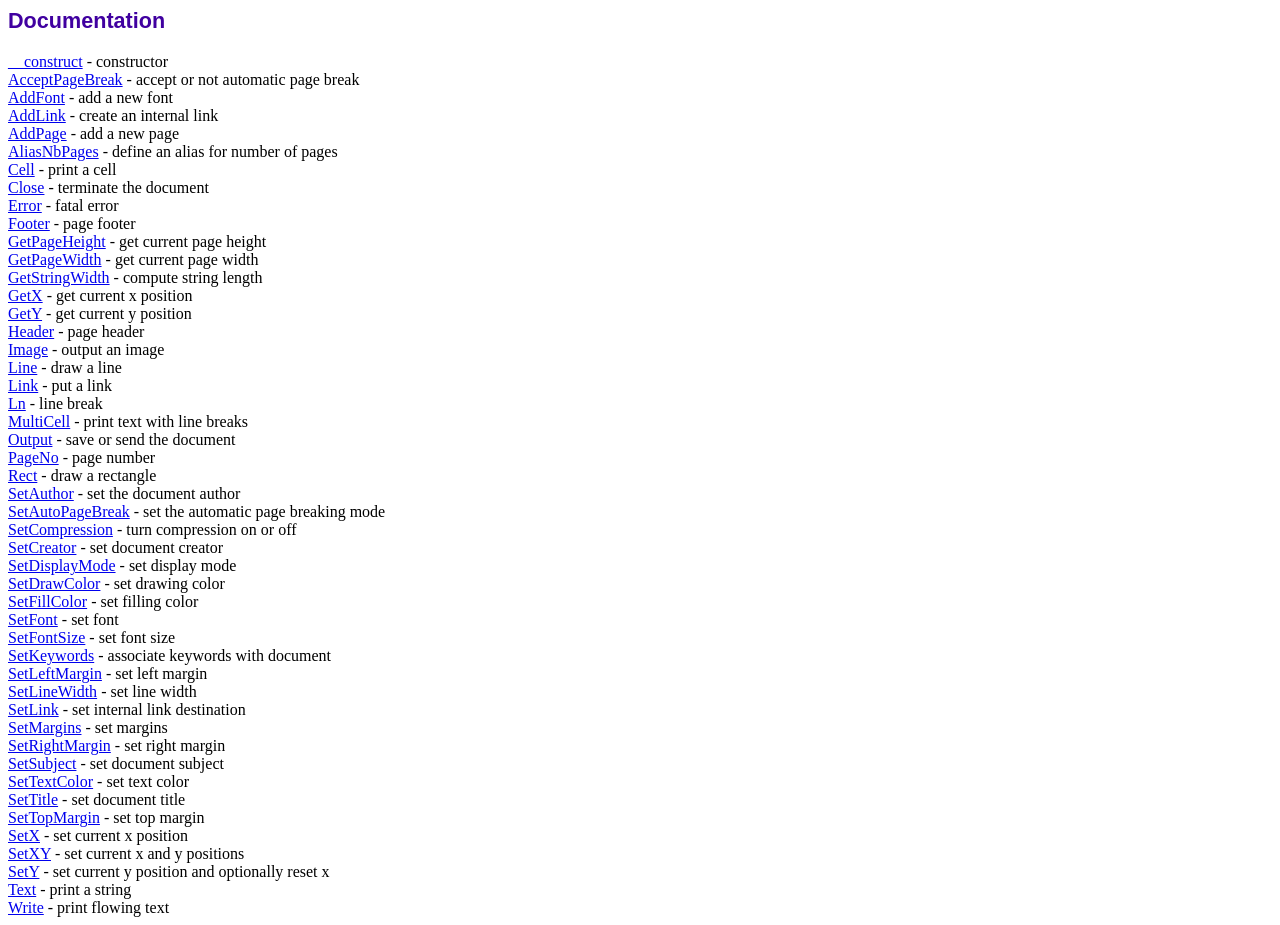
<file: fpdf/doc/index.htm>
<!DOCTYPE html PUBLIC "-//W3C//DTD HTML 4.01 Transitional//EN">
<html>
<head>
<meta http-equiv="Content-Type" content="text/html; charset=UTF-8">
<title>Documentation</title>
<link type="text/css" rel="stylesheet" href="../fpdf.css">
</head>
<body>
<h1>Documentation</h1>
<a href="__construct.htm">__construct</a> - constructor<br>
<a href="acceptpagebreak.htm">AcceptPageBreak</a> - accept or not automatic page break<br>
<a href="addfont.htm">AddFont</a> - add a new font<br>
<a href="addlink.htm">AddLink</a> - create an internal link<br>
<a href="addpage.htm">AddPage</a> - add a new page<br>
<a href="aliasnbpages.htm">AliasNbPages</a> - define an alias for number of pages<br>
<a href="cell.htm">Cell</a> - print a cell<br>
<a href="close.htm">Close</a> - terminate the document<br>
<a href="error.htm">Error</a> - fatal error<br>
<a href="footer.htm">Footer</a> - page footer<br>
<a href="getpageheight.htm">GetPageHeight</a> - get current page height<br>
<a href="getpagewidth.htm">GetPageWidth</a> - get current page width<br>
<a href="getstringwidth.htm">GetStringWidth</a> - compute string length<br>
<a href="getx.htm">GetX</a> - get current x position<br>
<a href="gety.htm">GetY</a> - get current y position<br>
<a href="header.htm">Header</a> - page header<br>
<a href="image.htm">Image</a> - output an image<br>
<a href="line.htm">Line</a> - draw a line<br>
<a href="link.htm">Link</a> - put a link<br>
<a href="ln.htm">Ln</a> - line break<br>
<a href="multicell.htm">MultiCell</a> - print text with line breaks<br>
<a href="output.htm">Output</a> - save or send the document<br>
<a href="pageno.htm">PageNo</a> - page number<br>
<a href="rect.htm">Rect</a> - draw a rectangle<br>
<a href="setauthor.htm">SetAuthor</a> - set the document author<br>
<a href="setautopagebreak.htm">SetAutoPageBreak</a> - set the automatic page breaking mode<br>
<a href="setcompression.htm">SetCompression</a> - turn compression on or off<br>
<a href="setcreator.htm">SetCreator</a> - set document creator<br>
<a href="setdisplaymode.htm">SetDisplayMode</a> - set display mode<br>
<a href="setdrawcolor.htm">SetDrawColor</a> - set drawing color<br>
<a href="setfillcolor.htm">SetFillColor</a> - set filling color<br>
<a href="setfont.htm">SetFont</a> - set font<br>
<a href="setfontsize.htm">SetFontSize</a> - set font size<br>
<a href="setkeywords.htm">SetKeywords</a> - associate keywords with document<br>
<a href="setleftmargin.htm">SetLeftMargin</a> - set left margin<br>
<a href="setlinewidth.htm">SetLineWidth</a> - set line width<br>
<a href="setlink.htm">SetLink</a> - set internal link destination<br>
<a href="setmargins.htm">SetMargins</a> - set margins<br>
<a href="setrightmargin.htm">SetRightMargin</a> - set right margin<br>
<a href="setsubject.htm">SetSubject</a> - set document subject<br>
<a href="settextcolor.htm">SetTextColor</a> - set text color<br>
<a href="settitle.htm">SetTitle</a> - set document title<br>
<a href="settopmargin.htm">SetTopMargin</a> - set top margin<br>
<a href="setx.htm">SetX</a> - set current x position<br>
<a href="setxy.htm">SetXY</a> - set current x and y positions<br>
<a href="sety.htm">SetY</a> - set current y position and optionally reset x<br>
<a href="text.htm">Text</a> - print a string<br>
<a href="write.htm">Write</a> - print flowing text<br>
</body>
</html>
</file>
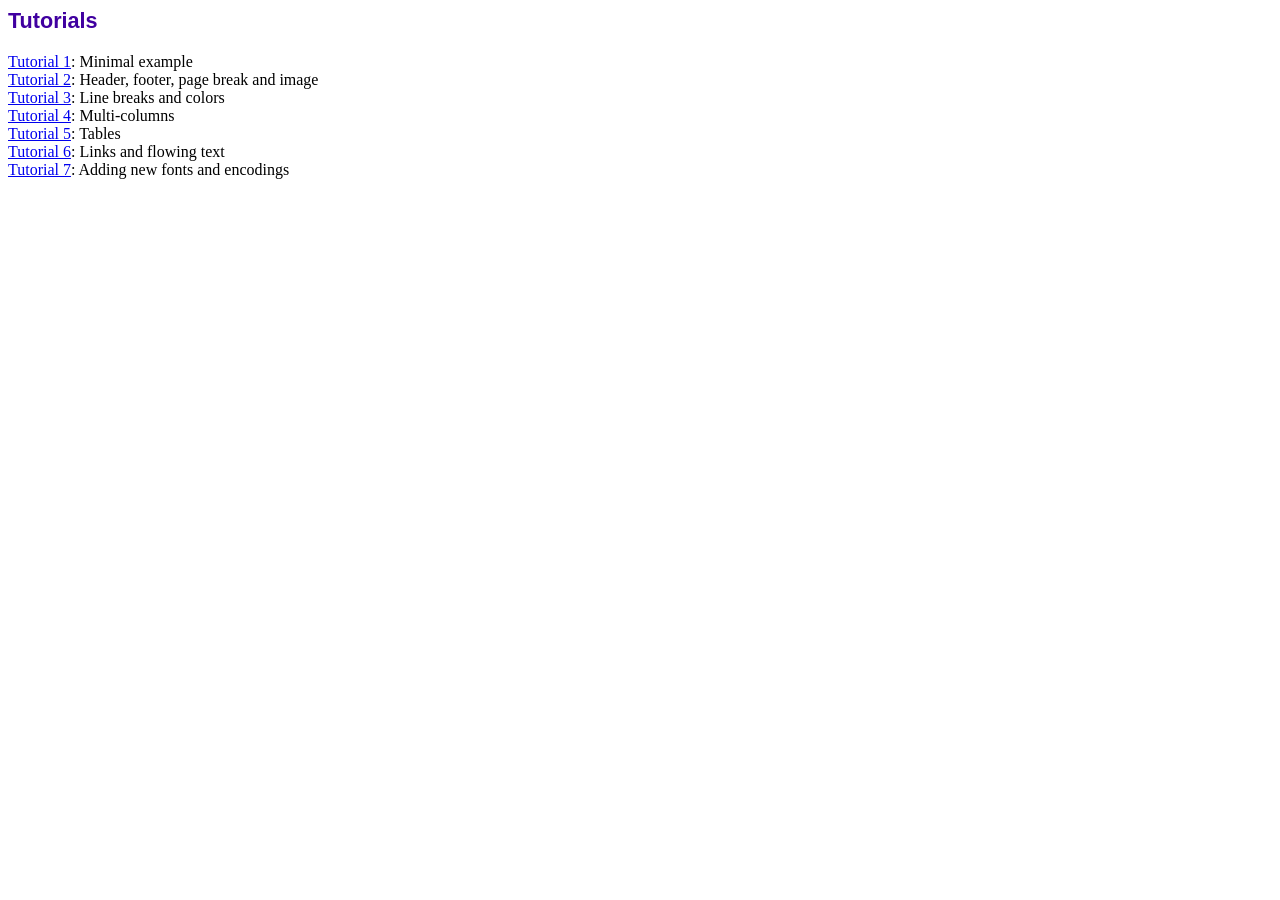
<file: fpdf/tutorial/index.htm>
<!DOCTYPE html PUBLIC "-//W3C//DTD HTML 4.01 Transitional//EN">
<html>
<head>
<meta http-equiv="Content-Type" content="text/html; charset=UTF-8">
<title>Tutorials</title>
<link type="text/css" rel="stylesheet" href="../fpdf.css">
</head>
<body>
<h1>Tutorials</h1>
<ul style="list-style-type:none; margin-left:0; padding-left:0">
<li><a href="tuto1.htm">Tutorial 1</a>: Minimal example</li>
<li><a href="tuto2.htm">Tutorial 2</a>: Header, footer, page break and image</li>
<li><a href="tuto3.htm">Tutorial 3</a>: Line breaks and colors</li>
<li><a href="tuto4.htm">Tutorial 4</a>: Multi-columns</li>
<li><a href="tuto5.htm">Tutorial 5</a>: Tables</li>
<li><a href="tuto6.htm">Tutorial 6</a>: Links and flowing text</li>
<li><a href="tuto7.htm">Tutorial 7</a>: Adding new fonts and encodings</li>
</ul>
</body>
</html>
</file>
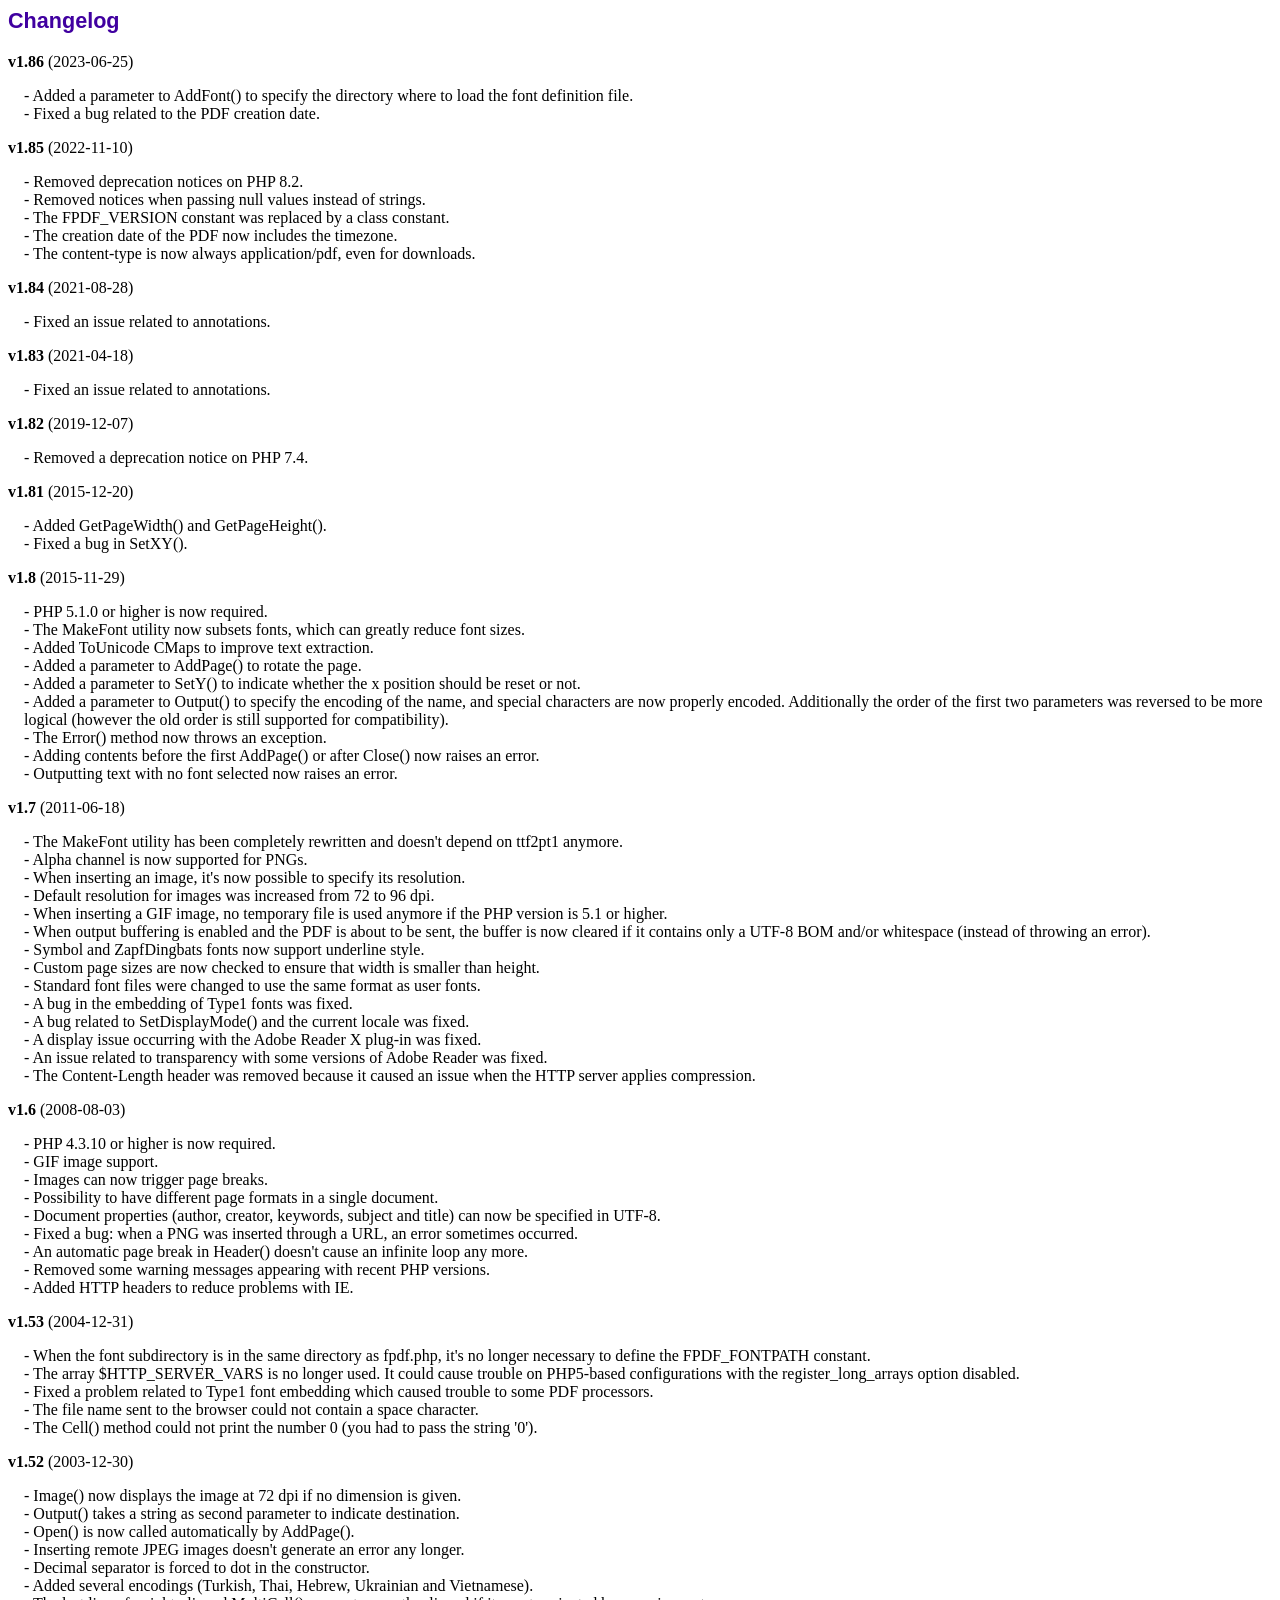
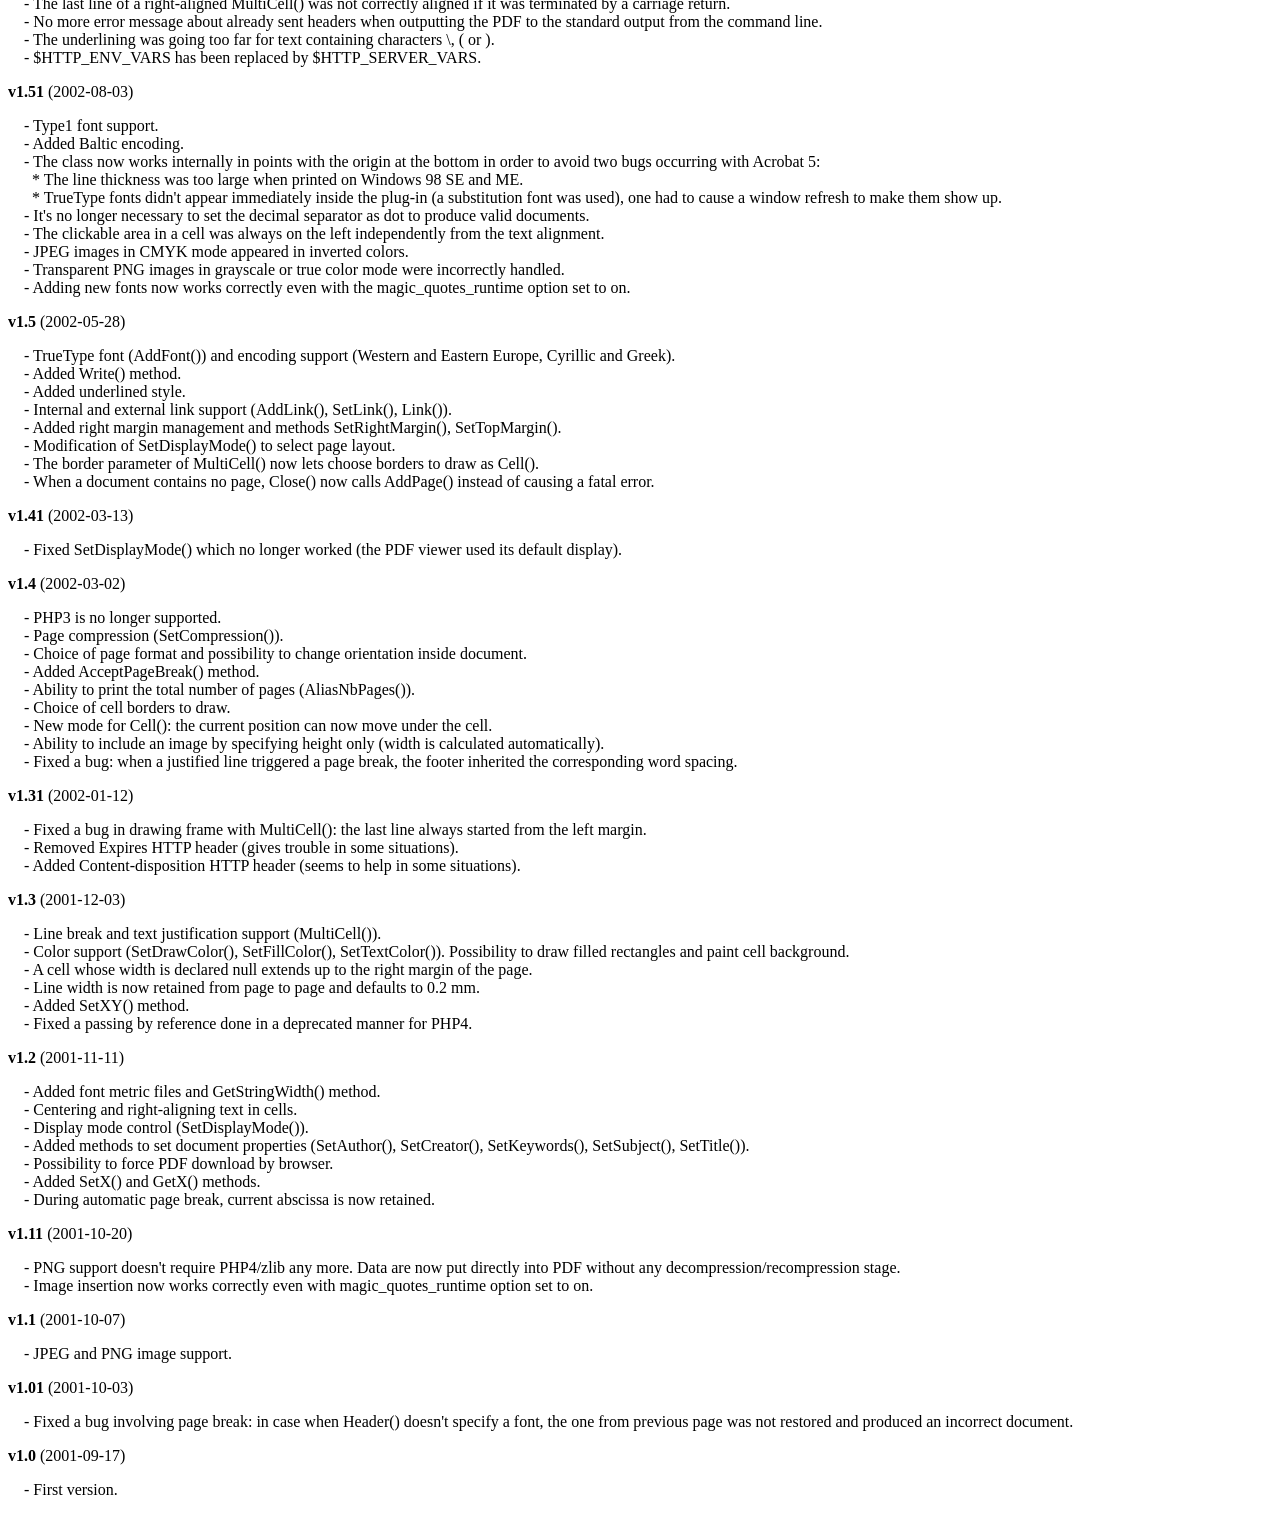
<file: fpdf/changelog.htm>
<!DOCTYPE html PUBLIC "-//W3C//DTD HTML 4.01 Transitional//EN">
<html>
<head>
<meta http-equiv="Content-Type" content="text/html; charset=UTF-8">
<title>Changelog</title>
<link type="text/css" rel="stylesheet" href="fpdf.css">
<style type="text/css">
dd {margin:1em 0 1em 1em}
</style>
</head>
<body>
<h1>Changelog</h1>
<dl>
<dt><strong>v1.86</strong> (2023-06-25)</dt>
<dd>
- Added a parameter to AddFont() to specify the directory where to load the font definition file.<br>
- Fixed a bug related to the PDF creation date.<br>
</dd>
<dt><strong>v1.85</strong> (2022-11-10)</dt>
<dd>
- Removed deprecation notices on PHP 8.2.<br>
- Removed notices when passing null values instead of strings.<br>
- The FPDF_VERSION constant was replaced by a class constant.<br>
- The creation date of the PDF now includes the timezone.<br>
- The content-type is now always application/pdf, even for downloads.<br>
</dd>
<dt><strong>v1.84</strong> (2021-08-28)</dt>
<dd>
- Fixed an issue related to annotations.<br>
</dd>
<dt><strong>v1.83</strong> (2021-04-18)</dt>
<dd>
- Fixed an issue related to annotations.<br>
</dd>
<dt><strong>v1.82</strong> (2019-12-07)</dt>
<dd>
- Removed a deprecation notice on PHP 7.4.<br>
</dd>
<dt><strong>v1.81</strong> (2015-12-20)</dt>
<dd>
- Added GetPageWidth() and GetPageHeight().<br>
- Fixed a bug in SetXY().<br>
</dd>
<dt><strong>v1.8</strong> (2015-11-29)</dt>
<dd>
- PHP 5.1.0 or higher is now required.<br>
- The MakeFont utility now subsets fonts, which can greatly reduce font sizes.<br>
- Added ToUnicode CMaps to improve text extraction.<br>
- Added a parameter to AddPage() to rotate the page.<br>
- Added a parameter to SetY() to indicate whether the x position should be reset or not.<br>
- Added a parameter to Output() to specify the encoding of the name, and special characters are now properly encoded. Additionally the order of the first two parameters was reversed to be more logical (however the old order is still supported for compatibility).<br>
- The Error() method now throws an exception.<br>
- Adding contents before the first AddPage() or after Close() now raises an error.<br>
- Outputting text with no font selected now raises an error.<br>
</dd>
<dt><strong>v1.7</strong> (2011-06-18)</dt>
<dd>
- The MakeFont utility has been completely rewritten and doesn't depend on ttf2pt1 anymore.<br>
- Alpha channel is now supported for PNGs.<br>
- When inserting an image, it's now possible to specify its resolution.<br>
- Default resolution for images was increased from 72 to 96 dpi.<br>
- When inserting a GIF image, no temporary file is used anymore if the PHP version is 5.1 or higher.<br>
- When output buffering is enabled and the PDF is about to be sent, the buffer is now cleared if it contains only a UTF-8 BOM and/or whitespace (instead of throwing an error).<br>
- Symbol and ZapfDingbats fonts now support underline style.<br>
- Custom page sizes are now checked to ensure that width is smaller than height.<br>
- Standard font files were changed to use the same format as user fonts.<br>
- A bug in the embedding of Type1 fonts was fixed.<br>
- A bug related to SetDisplayMode() and the current locale was fixed.<br>
- A display issue occurring with the Adobe Reader X plug-in was fixed.<br>
- An issue related to transparency with some versions of Adobe Reader was fixed.<br>
- The Content-Length header was removed because it caused an issue when the HTTP server applies compression.<br>
</dd>
<dt><strong>v1.6</strong> (2008-08-03)</dt>
<dd>
- PHP 4.3.10 or higher is now required.<br>
- GIF image support.<br>
- Images can now trigger page breaks.<br>
- Possibility to have different page formats in a single document.<br>
- Document properties (author, creator, keywords, subject and title) can now be specified in UTF-8.<br>
- Fixed a bug: when a PNG was inserted through a URL, an error sometimes occurred.<br>
- An automatic page break in Header() doesn't cause an infinite loop any more.<br>
- Removed some warning messages appearing with recent PHP versions.<br>
- Added HTTP headers to reduce problems with IE.<br>
</dd>
<dt><strong>v1.53</strong> (2004-12-31)</dt>
<dd>
- When the font subdirectory is in the same directory as fpdf.php, it's no longer necessary to define the FPDF_FONTPATH constant.<br>
- The array $HTTP_SERVER_VARS is no longer used. It could cause trouble on PHP5-based configurations with the register_long_arrays option disabled.<br>
- Fixed a problem related to Type1 font embedding which caused trouble to some PDF processors.<br>
- The file name sent to the browser could not contain a space character.<br>
- The Cell() method could not print the number 0 (you had to pass the string '0').<br>
</dd>
<dt><strong>v1.52</strong> (2003-12-30)</dt>
<dd>
- Image() now displays the image at 72 dpi if no dimension is given.<br>
- Output() takes a string as second parameter to indicate destination.<br>
- Open() is now called automatically by AddPage().<br>
- Inserting remote JPEG images doesn't generate an error any longer.<br>
- Decimal separator is forced to dot in the constructor.<br>
- Added several encodings (Turkish, Thai, Hebrew, Ukrainian and Vietnamese).<br>
- The last line of a right-aligned MultiCell() was not correctly aligned if it was terminated by a carriage return.<br>
- No more error message about already sent headers when outputting the PDF to the standard output from the command line.<br>
- The underlining was going too far for text containing characters \, ( or ).<br>
- $HTTP_ENV_VARS has been replaced by $HTTP_SERVER_VARS.<br>
</dd>
<dt><strong>v1.51</strong> (2002-08-03)</dt>
<dd>
- Type1 font support.<br>
- Added Baltic encoding.<br>
- The class now works internally in points with the origin at the bottom in order to avoid two bugs occurring with Acrobat 5:<br>&nbsp;&nbsp;* The line thickness was too large when printed on Windows 98 SE and ME.<br>&nbsp;&nbsp;* TrueType fonts didn't appear immediately inside the plug-in (a substitution font was used), one had to cause a window refresh to make them show up.<br>
- It's no longer necessary to set the decimal separator as dot to produce valid documents.<br>
- The clickable area in a cell was always on the left independently from the text alignment.<br>
- JPEG images in CMYK mode appeared in inverted colors.<br>
- Transparent PNG images in grayscale or true color mode were incorrectly handled.<br>
- Adding new fonts now works correctly even with the magic_quotes_runtime option set to on.<br>
</dd>
<dt><strong>v1.5</strong> (2002-05-28)</dt>
<dd>
- TrueType font (AddFont()) and encoding support (Western and Eastern Europe, Cyrillic and Greek).<br>
- Added Write() method.<br>
- Added underlined style.<br>
- Internal and external link support (AddLink(), SetLink(), Link()).<br>
- Added right margin management and methods SetRightMargin(), SetTopMargin().<br>
- Modification of SetDisplayMode() to select page layout.<br>
- The border parameter of MultiCell() now lets choose borders to draw as Cell().<br>
- When a document contains no page, Close() now calls AddPage() instead of causing a fatal error.<br>
</dd>
<dt><strong>v1.41</strong> (2002-03-13)</dt>
<dd>
- Fixed SetDisplayMode() which no longer worked (the PDF viewer used its default display).<br>
</dd>
<dt><strong>v1.4</strong> (2002-03-02)</dt>
<dd>
- PHP3 is no longer supported.<br>
- Page compression (SetCompression()).<br>
- Choice of page format and possibility to change orientation inside document.<br>
- Added AcceptPageBreak() method.<br>
- Ability to print the total number of pages (AliasNbPages()).<br>
- Choice of cell borders to draw.<br>
- New mode for Cell(): the current position can now move under the cell.<br>
- Ability to include an image by specifying height only (width is calculated automatically).<br>
- Fixed a bug: when a justified line triggered a page break, the footer inherited the corresponding word spacing.<br>
</dd>
<dt><strong>v1.31</strong> (2002-01-12)</dt>
<dd>
- Fixed a bug in drawing frame with MultiCell(): the last line always started from the left margin.<br>
- Removed Expires HTTP header (gives trouble in some situations).<br>
- Added Content-disposition HTTP header (seems to help in some situations).<br>
</dd>
<dt><strong>v1.3</strong> (2001-12-03)</dt>
<dd>
- Line break and text justification support (MultiCell()).<br>
- Color support (SetDrawColor(), SetFillColor(), SetTextColor()). Possibility to draw filled rectangles and paint cell background.<br>
- A cell whose width is declared null extends up to the right margin of the page.<br>
- Line width is now retained from page to page and defaults to 0.2 mm.<br>
- Added SetXY() method.<br>
- Fixed a passing by reference done in a deprecated manner for PHP4.<br>
</dd>
<dt><strong>v1.2</strong> (2001-11-11)</dt>
<dd>
- Added font metric files and GetStringWidth() method.<br>
- Centering and right-aligning text in cells.<br>
- Display mode control (SetDisplayMode()).<br>
- Added methods to set document properties (SetAuthor(), SetCreator(), SetKeywords(), SetSubject(), SetTitle()).<br>
- Possibility to force PDF download by browser.<br>
- Added SetX() and GetX() methods.<br>
- During automatic page break, current abscissa is now retained.<br>
</dd>
<dt><strong>v1.11</strong> (2001-10-20)</dt>
<dd>
- PNG support doesn't require PHP4/zlib any more. Data are now put directly into PDF without any decompression/recompression stage.<br>
- Image insertion now works correctly even with magic_quotes_runtime option set to on.<br>
</dd>
<dt><strong>v1.1</strong> (2001-10-07)</dt>
<dd>
- JPEG and PNG image support.<br>
</dd>
<dt><strong>v1.01</strong> (2001-10-03)</dt>
<dd>
- Fixed a bug involving page break: in case when Header() doesn't specify a font, the one from previous page was not restored and produced an incorrect document.<br>
</dd>
<dt><strong>v1.0</strong> (2001-09-17)</dt>
<dd>
- First version.<br>
</dd>
</dl>
</body>
</html>
</file>
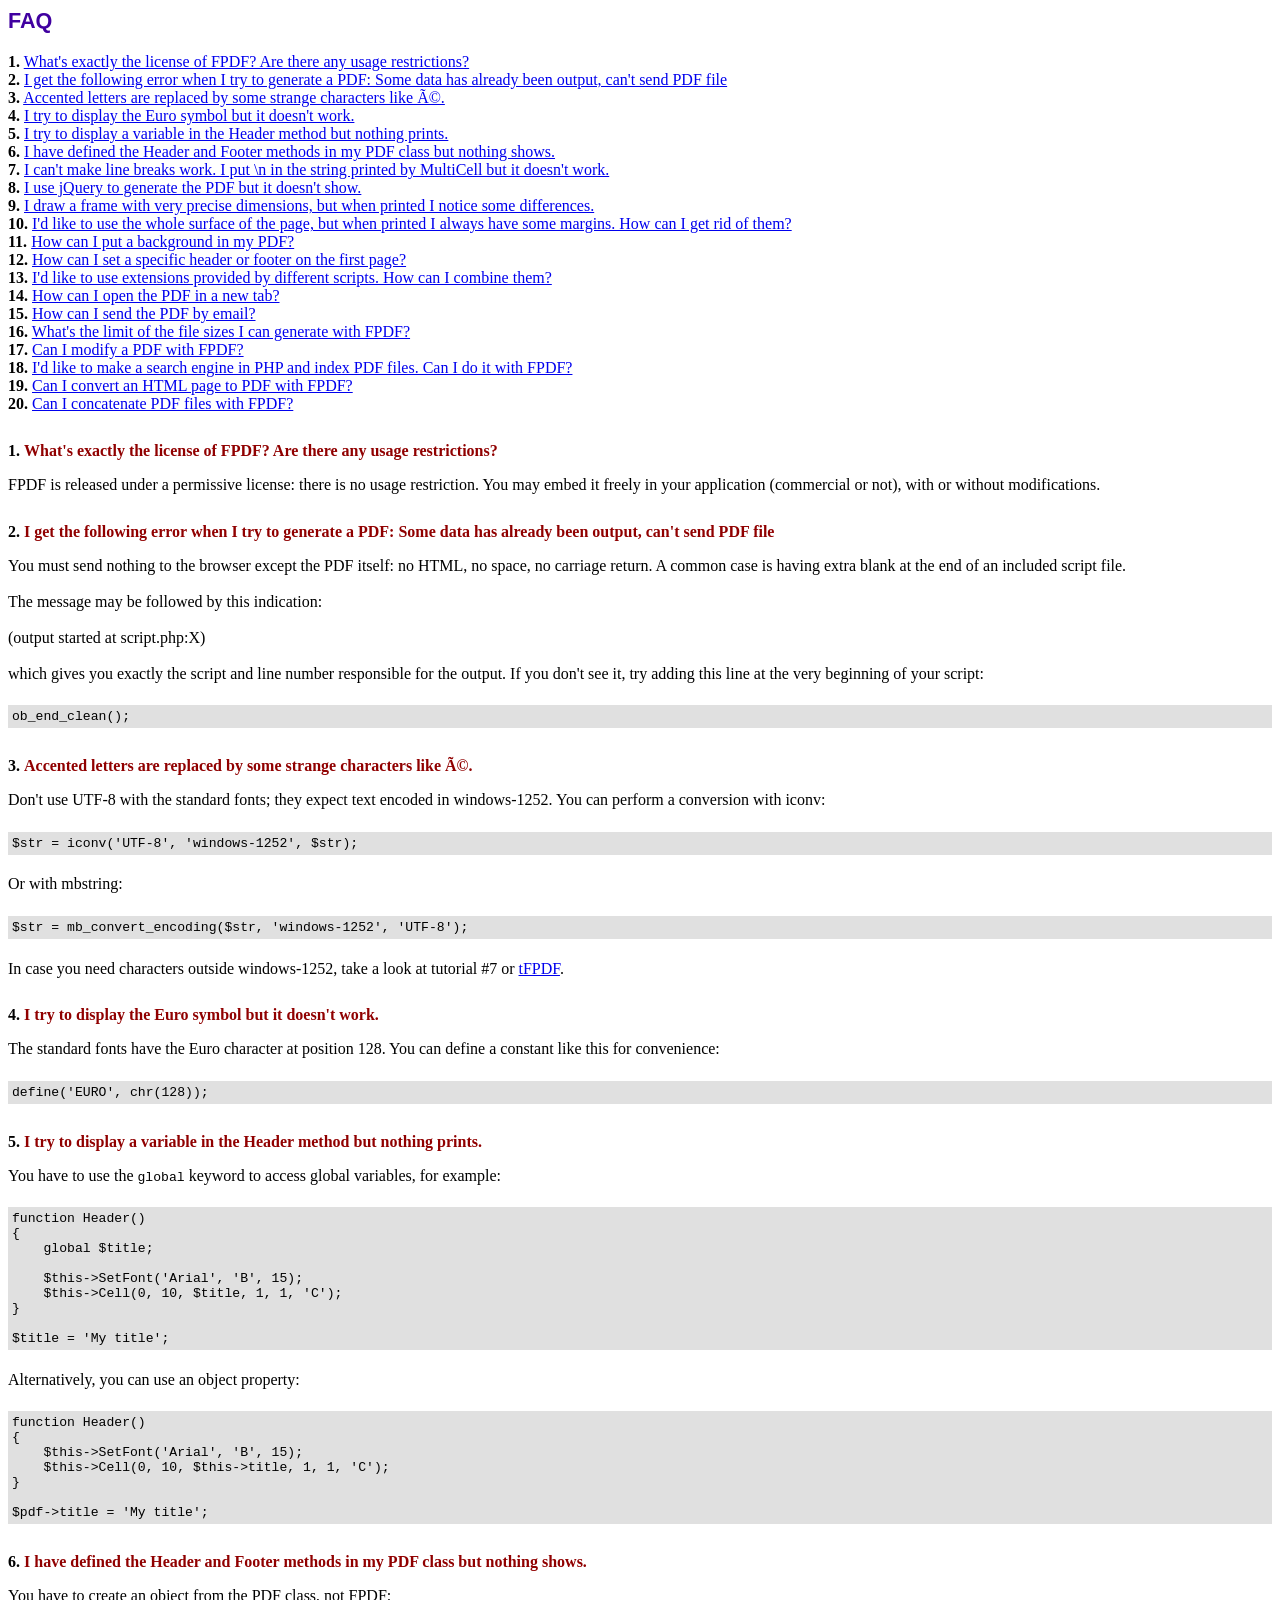
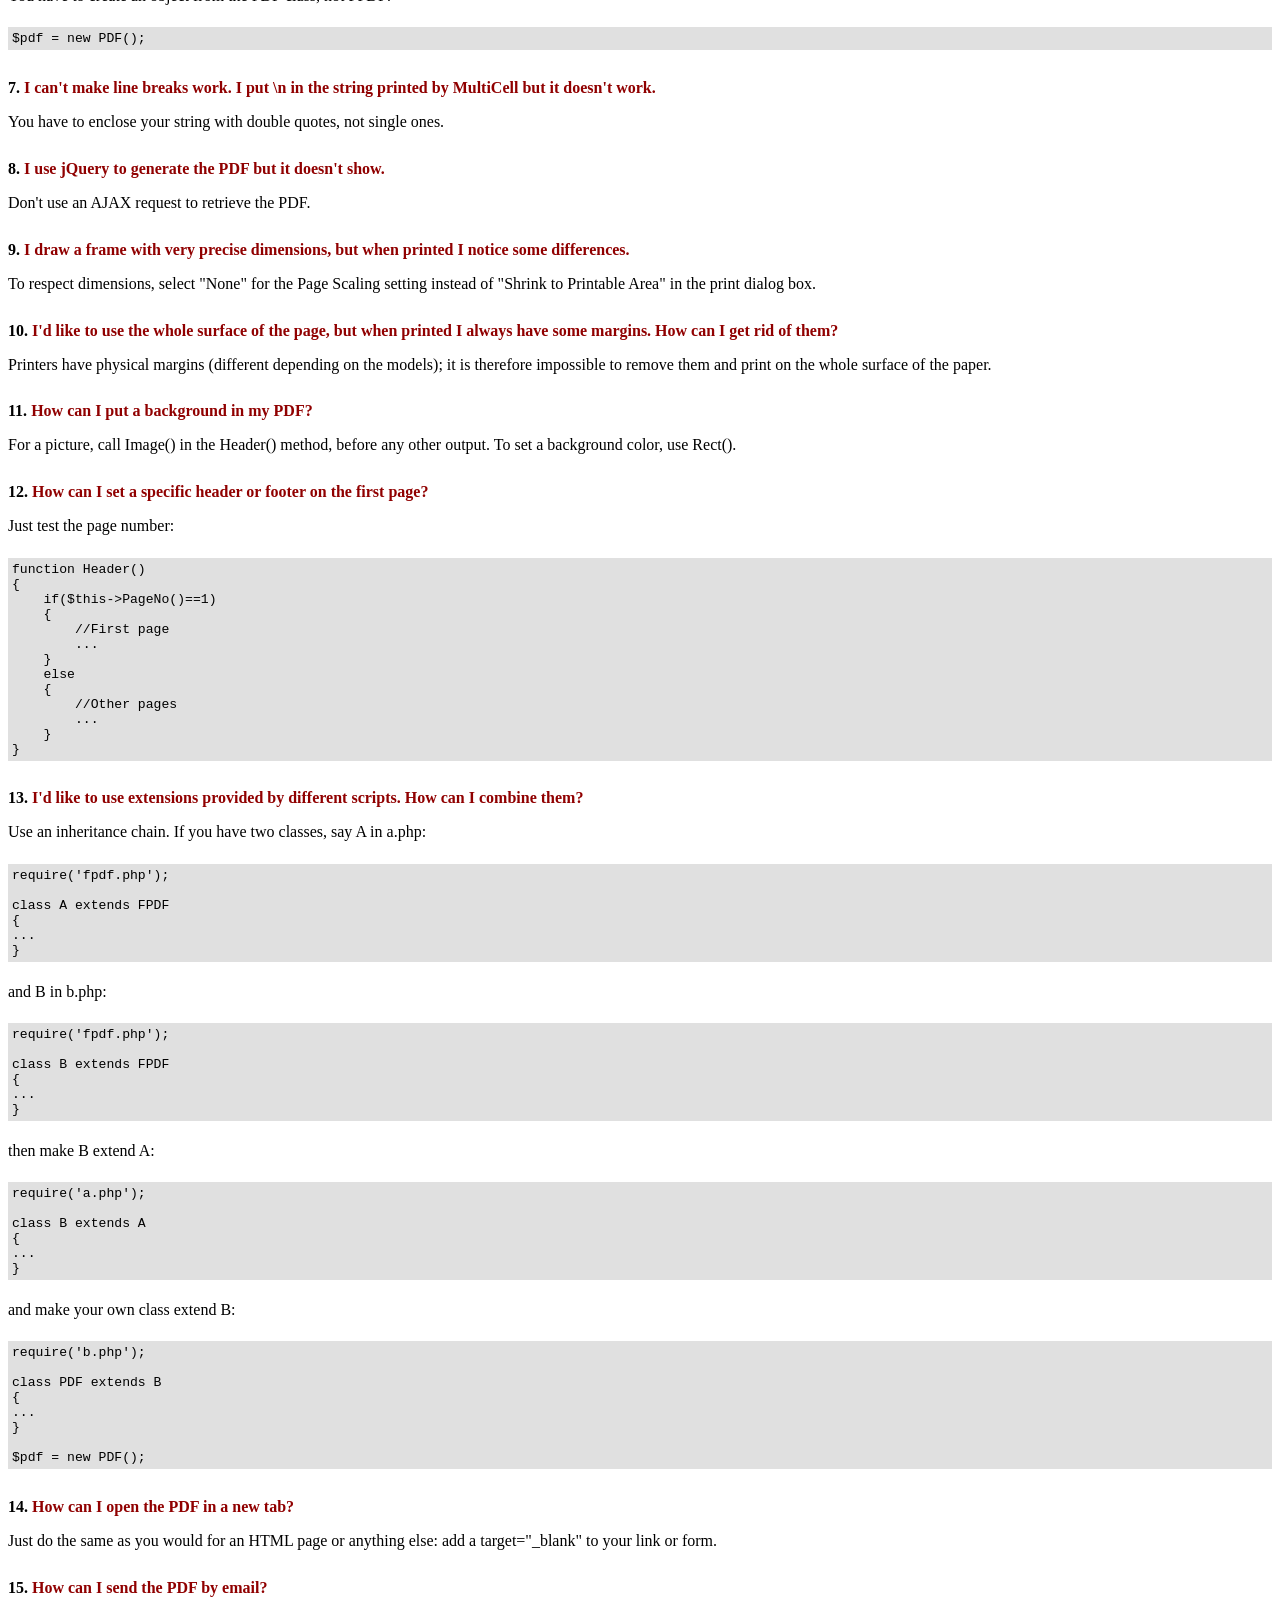
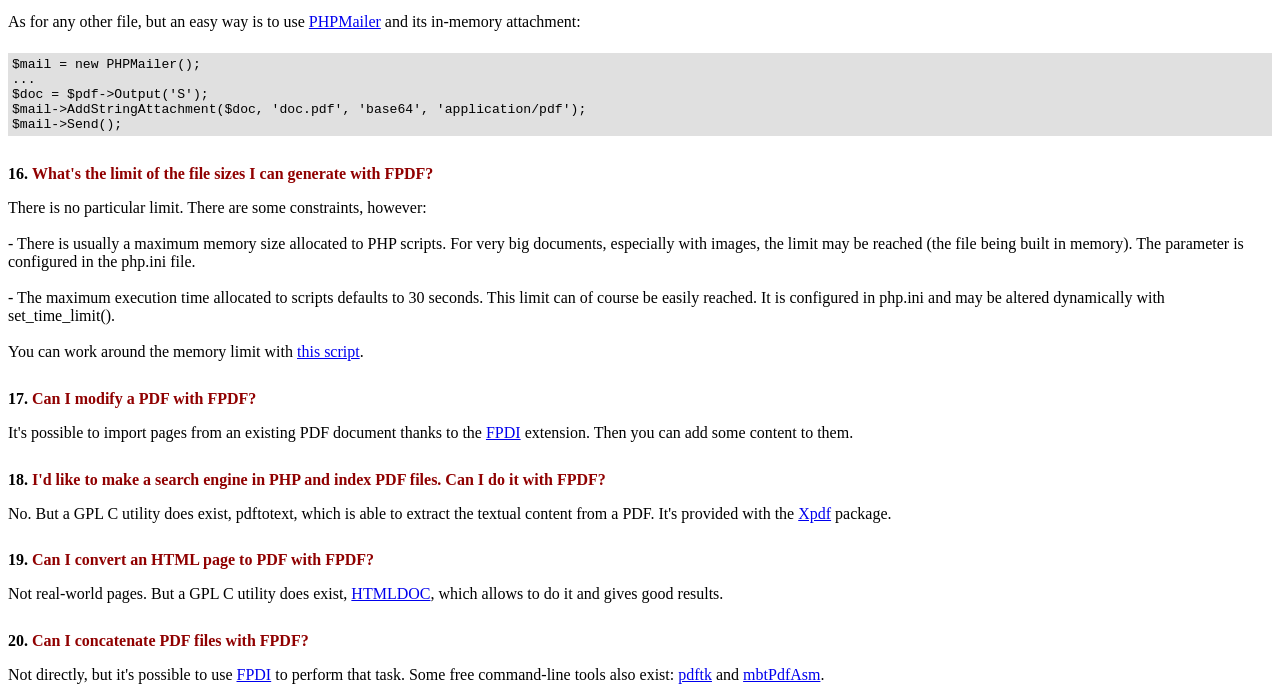
<file: fpdf/FAQ.htm>
<!DOCTYPE html PUBLIC "-//W3C//DTD HTML 4.01 Transitional//EN">
<html>
<head>
<meta http-equiv="Content-Type" content="text/html; charset=UTF-8">
<title>FAQ</title>
<link type="text/css" rel="stylesheet" href="fpdf.css">
<style type="text/css">
ul {list-style-type:none; margin:0; padding:0}
ul#answers li {margin-top:1.8em}
.question {font-weight:bold; color:#900000}
</style>
</head>
<body>
<h1>FAQ</h1>
<ul>
<li><b>1.</b> <a href='#q1'>What's exactly the license of FPDF? Are there any usage restrictions?</a></li>
<li><b>2.</b> <a href='#q2'>I get the following error when I try to generate a PDF: Some data has already been output, can't send PDF file</a></li>
<li><b>3.</b> <a href='#q3'>Accented letters are replaced by some strange characters like Ã©.</a></li>
<li><b>4.</b> <a href='#q4'>I try to display the Euro symbol but it doesn't work.</a></li>
<li><b>5.</b> <a href='#q5'>I try to display a variable in the Header method but nothing prints.</a></li>
<li><b>6.</b> <a href='#q6'>I have defined the Header and Footer methods in my PDF class but nothing shows.</a></li>
<li><b>7.</b> <a href='#q7'>I can't make line breaks work. I put \n in the string printed by MultiCell but it doesn't work.</a></li>
<li><b>8.</b> <a href='#q8'>I use jQuery to generate the PDF but it doesn't show.</a></li>
<li><b>9.</b> <a href='#q9'>I draw a frame with very precise dimensions, but when printed I notice some differences.</a></li>
<li><b>10.</b> <a href='#q10'>I'd like to use the whole surface of the page, but when printed I always have some margins. How can I get rid of them?</a></li>
<li><b>11.</b> <a href='#q11'>How can I put a background in my PDF?</a></li>
<li><b>12.</b> <a href='#q12'>How can I set a specific header or footer on the first page?</a></li>
<li><b>13.</b> <a href='#q13'>I'd like to use extensions provided by different scripts. How can I combine them?</a></li>
<li><b>14.</b> <a href='#q14'>How can I open the PDF in a new tab?</a></li>
<li><b>15.</b> <a href='#q15'>How can I send the PDF by email?</a></li>
<li><b>16.</b> <a href='#q16'>What's the limit of the file sizes I can generate with FPDF?</a></li>
<li><b>17.</b> <a href='#q17'>Can I modify a PDF with FPDF?</a></li>
<li><b>18.</b> <a href='#q18'>I'd like to make a search engine in PHP and index PDF files. Can I do it with FPDF?</a></li>
<li><b>19.</b> <a href='#q19'>Can I convert an HTML page to PDF with FPDF?</a></li>
<li><b>20.</b> <a href='#q20'>Can I concatenate PDF files with FPDF?</a></li>
</ul>

<ul id='answers'>
<li id='q1'>
<p><b>1.</b> <span class='question'>What's exactly the license of FPDF? Are there any usage restrictions?</span></p>
FPDF is released under a permissive license: there is no usage restriction. You may embed it
freely in your application (commercial or not), with or without modifications.
</li>

<li id='q2'>
<p><b>2.</b> <span class='question'>I get the following error when I try to generate a PDF: Some data has already been output, can't send PDF file</span></p>
You must send nothing to the browser except the PDF itself: no HTML, no space, no carriage return. A common
case is having extra blank at the end of an included script file.<br>
<br>
The message may be followed by this indication:<br>
<br>
(output started at script.php:X)<br>
<br>
which gives you exactly the script and line number responsible for the output. If you don't see it,
try adding this line at the very beginning of your script:
<div class="doc-source">
<pre><code>ob_end_clean();</code></pre>
</div>
</li>

<li id='q3'>
<p><b>3.</b> <span class='question'>Accented letters are replaced by some strange characters like Ã©.</span></p>
Don't use UTF-8 with the standard fonts; they expect text encoded in windows-1252.
You can perform a conversion with iconv:
<div class="doc-source">
<pre><code>$str = iconv('UTF-8', 'windows-1252', $str);</code></pre>
</div>
Or with mbstring:
<div class="doc-source">
<pre><code>$str = mb_convert_encoding($str, 'windows-1252', 'UTF-8');</code></pre>
</div>
In case you need characters outside windows-1252, take a look at tutorial #7 or
<a href="http://www.fpdf.org/?go=script&amp;id=92" target="_blank">tFPDF</a>.
</li>

<li id='q4'>
<p><b>4.</b> <span class='question'>I try to display the Euro symbol but it doesn't work.</span></p>
The standard fonts have the Euro character at position 128. You can define a constant like this
for convenience:
<div class="doc-source">
<pre><code>define('EURO', chr(128));</code></pre>
</div>
</li>

<li id='q5'>
<p><b>5.</b> <span class='question'>I try to display a variable in the Header method but nothing prints.</span></p>
You have to use the <code>global</code> keyword to access global variables, for example:
<div class="doc-source">
<pre><code>function Header()
{
    global $title;

    $this-&gt;SetFont('Arial', 'B', 15);
    $this-&gt;Cell(0, 10, $title, 1, 1, 'C');
}

$title = 'My title';</code></pre>
</div>
Alternatively, you can use an object property:
<div class="doc-source">
<pre><code>function Header()
{
    $this-&gt;SetFont('Arial', 'B', 15);
    $this-&gt;Cell(0, 10, $this-&gt;title, 1, 1, 'C');
}

$pdf-&gt;title = 'My title';</code></pre>
</div>
</li>

<li id='q6'>
<p><b>6.</b> <span class='question'>I have defined the Header and Footer methods in my PDF class but nothing shows.</span></p>
You have to create an object from the PDF class, not FPDF:
<div class="doc-source">
<pre><code>$pdf = new PDF();</code></pre>
</div>
</li>

<li id='q7'>
<p><b>7.</b> <span class='question'>I can't make line breaks work. I put \n in the string printed by MultiCell but it doesn't work.</span></p>
You have to enclose your string with double quotes, not single ones.
</li>

<li id='q8'>
<p><b>8.</b> <span class='question'>I use jQuery to generate the PDF but it doesn't show.</span></p>
Don't use an AJAX request to retrieve the PDF.
</li>

<li id='q9'>
<p><b>9.</b> <span class='question'>I draw a frame with very precise dimensions, but when printed I notice some differences.</span></p>
To respect dimensions, select "None" for the Page Scaling setting instead of "Shrink to Printable Area" in the print dialog box.
</li>

<li id='q10'>
<p><b>10.</b> <span class='question'>I'd like to use the whole surface of the page, but when printed I always have some margins. How can I get rid of them?</span></p>
Printers have physical margins (different depending on the models); it is therefore impossible to remove
them and print on the whole surface of the paper.
</li>

<li id='q11'>
<p><b>11.</b> <span class='question'>How can I put a background in my PDF?</span></p>
For a picture, call Image() in the Header() method, before any other output. To set a background color, use Rect().
</li>

<li id='q12'>
<p><b>12.</b> <span class='question'>How can I set a specific header or footer on the first page?</span></p>
Just test the page number:
<div class="doc-source">
<pre><code>function Header()
{
    if($this-&gt;PageNo()==1)
    {
        //First page
        ...
    }
    else
    {
        //Other pages
        ...
    }
}</code></pre>
</div>
</li>

<li id='q13'>
<p><b>13.</b> <span class='question'>I'd like to use extensions provided by different scripts. How can I combine them?</span></p>
Use an inheritance chain. If you have two classes, say A in a.php:
<div class="doc-source">
<pre><code>require('fpdf.php');

class A extends FPDF
{
...
}</code></pre>
</div>
and B in b.php:
<div class="doc-source">
<pre><code>require('fpdf.php');

class B extends FPDF
{
...
}</code></pre>
</div>
then make B extend A:
<div class="doc-source">
<pre><code>require('a.php');

class B extends A
{
...
}</code></pre>
</div>
and make your own class extend B:
<div class="doc-source">
<pre><code>require('b.php');

class PDF extends B
{
...
}

$pdf = new PDF();</code></pre>
</div>
</li>

<li id='q14'>
<p><b>14.</b> <span class='question'>How can I open the PDF in a new tab?</span></p>
Just do the same as you would for an HTML page or anything else: add a target="_blank" to your link or form.
</li>

<li id='q15'>
<p><b>15.</b> <span class='question'>How can I send the PDF by email?</span></p>
As for any other file, but an easy way is to use <a href="https://github.com/PHPMailer/PHPMailer" target="_blank">PHPMailer</a> and
its in-memory attachment:
<div class="doc-source">
<pre><code>$mail = new PHPMailer();
...
$doc = $pdf-&gt;Output('S');
$mail-&gt;AddStringAttachment($doc, 'doc.pdf', 'base64', 'application/pdf');
$mail-&gt;Send();</code></pre>
</div>
</li>

<li id='q16'>
<p><b>16.</b> <span class='question'>What's the limit of the file sizes I can generate with FPDF?</span></p>
There is no particular limit. There are some constraints, however:
<br>
<br>
- There is usually a maximum memory size allocated to PHP scripts. For very big documents,
especially with images, the limit may be reached (the file being built in memory). The
parameter is configured in the php.ini file.
<br>
<br>
- The maximum execution time allocated to scripts defaults to 30 seconds. This limit can of course
be easily reached. It is configured in php.ini and may be altered dynamically with set_time_limit().
<br>
<br>
You can work around the memory limit with <a href="http://www.fpdf.org/?go=script&amp;id=76" target="_blank">this script</a>.
</li>

<li id='q17'>
<p><b>17.</b> <span class='question'>Can I modify a PDF with FPDF?</span></p>
It's possible to import pages from an existing PDF document thanks to the
<a href="https://www.setasign.com/products/fpdi/about/" target="_blank">FPDI</a> extension.
Then you can add some content to them.
</li>

<li id='q18'>
<p><b>18.</b> <span class='question'>I'd like to make a search engine in PHP and index PDF files. Can I do it with FPDF?</span></p>
No. But a GPL C utility does exist, pdftotext, which is able to extract the textual content from a PDF.
It's provided with the <a href="https://www.xpdfreader.com" target="_blank">Xpdf</a> package.
</li>

<li id='q19'>
<p><b>19.</b> <span class='question'>Can I convert an HTML page to PDF with FPDF?</span></p>
Not real-world pages. But a GPL C utility does exist, <a href="https://www.msweet.org/htmldoc/" target="_blank">HTMLDOC</a>,
which allows to do it and gives good results.
</li>

<li id='q20'>
<p><b>20.</b> <span class='question'>Can I concatenate PDF files with FPDF?</span></p>
Not directly, but it's possible to use <a href="https://www.setasign.com/products/fpdi/demos/concatenate-fake/" target="_blank">FPDI</a>
to perform that task. Some free command-line tools also exist:
<a href="https://www.pdflabs.com/tools/pdftk-the-pdf-toolkit/" target="_blank">pdftk</a> and
<a href="http://thierry.schmit.free.fr/spip/spip.php?article15" target="_blank">mbtPdfAsm</a>.
</li>
</ul>
</body>
</html>
</file>
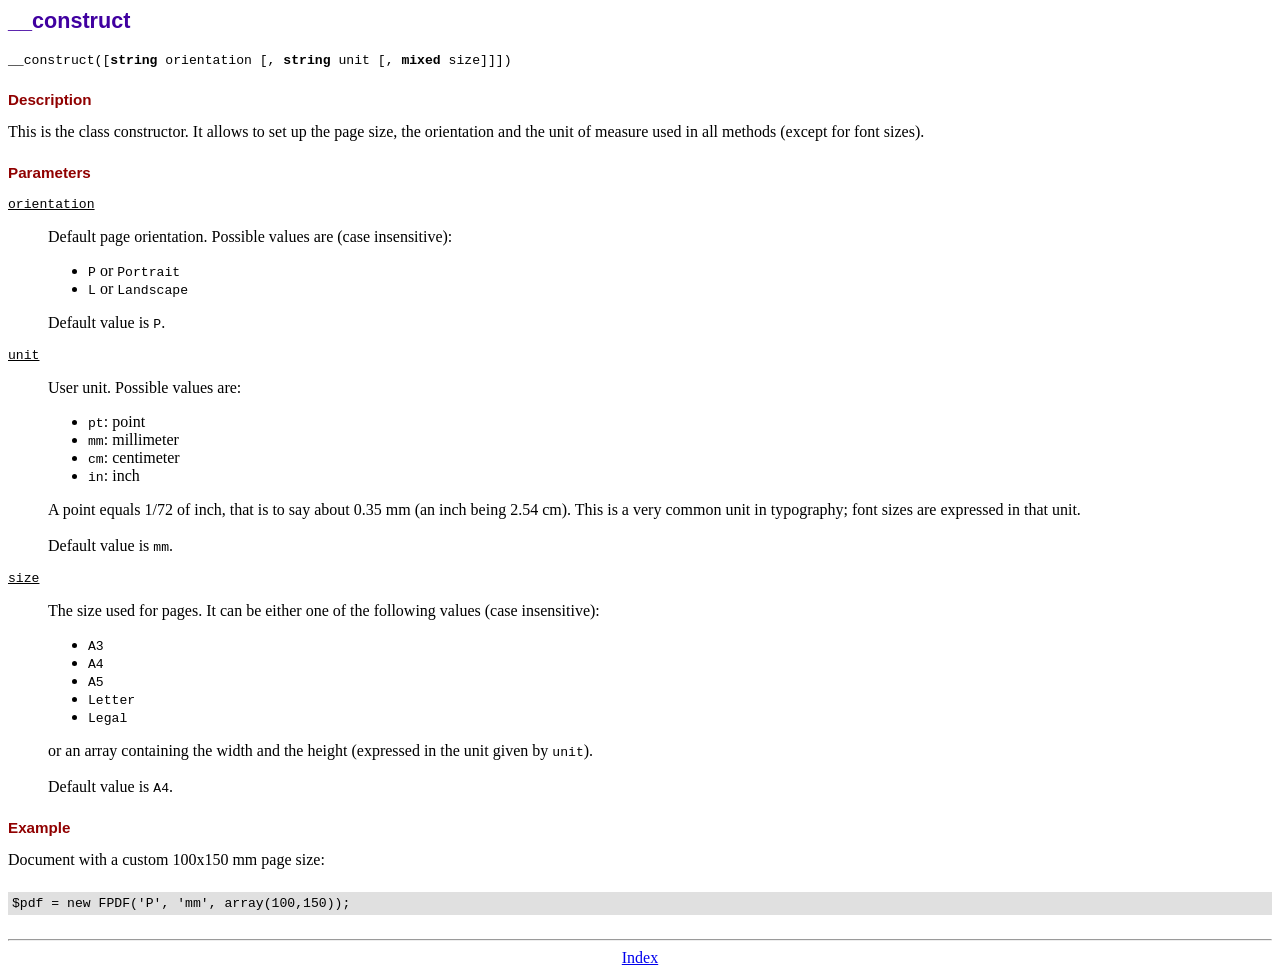
<file: fpdf/doc/__construct.htm>
<!DOCTYPE html PUBLIC "-//W3C//DTD HTML 4.01 Transitional//EN">
<html>
<head>
<meta http-equiv="Content-Type" content="text/html; charset=UTF-8">
<title>__construct</title>
<link type="text/css" rel="stylesheet" href="../fpdf.css">
</head>
<body>
<h1>__construct</h1>
<code>__construct([<b>string</b> orientation [, <b>string</b> unit [, <b>mixed</b> size]]])</code>
<h2>Description</h2>
This is the class constructor. It allows to set up the page size, the orientation and the
unit of measure used in all methods (except for font sizes).
<h2>Parameters</h2>
<dl class="param">
<dt><code>orientation</code></dt>
<dd>
Default page orientation. Possible values are (case insensitive):
<ul>
<li><code>P</code> or <code>Portrait</code></li>
<li><code>L</code> or <code>Landscape</code></li>
</ul>
Default value is <code>P</code>.
</dd>
<dt><code>unit</code></dt>
<dd>
User unit. Possible values are:
<ul>
<li><code>pt</code>: point</li>
<li><code>mm</code>: millimeter</li>
<li><code>cm</code>: centimeter</li>
<li><code>in</code>: inch</li>
</ul>
A point equals 1/72 of inch, that is to say about 0.35 mm (an inch being 2.54 cm). This
is a very common unit in typography; font sizes are expressed in that unit.
<br>
<br>
Default value is <code>mm</code>.
</dd>
<dt><code>size</code></dt>
<dd>
The size used for pages. It can be either one of the following values (case insensitive):
<ul>
<li><code>A3</code></li>
<li><code>A4</code></li>
<li><code>A5</code></li>
<li><code>Letter</code></li>
<li><code>Legal</code></li>
</ul>
or an array containing the width and the height (expressed in the unit given by <code>unit</code>).<br>
<br>
Default value is <code>A4</code>.
</dd>
</dl>
<h2>Example</h2>
Document with a custom 100x150 mm page size:
<div class="doc-source">
<pre><code>$pdf = new FPDF('P', 'mm', array(100,150));</code></pre>
</div>
<hr style="margin-top:1.5em">
<div style="text-align:center"><a href="index.htm">Index</a></div>
</body>
</html>
</file>
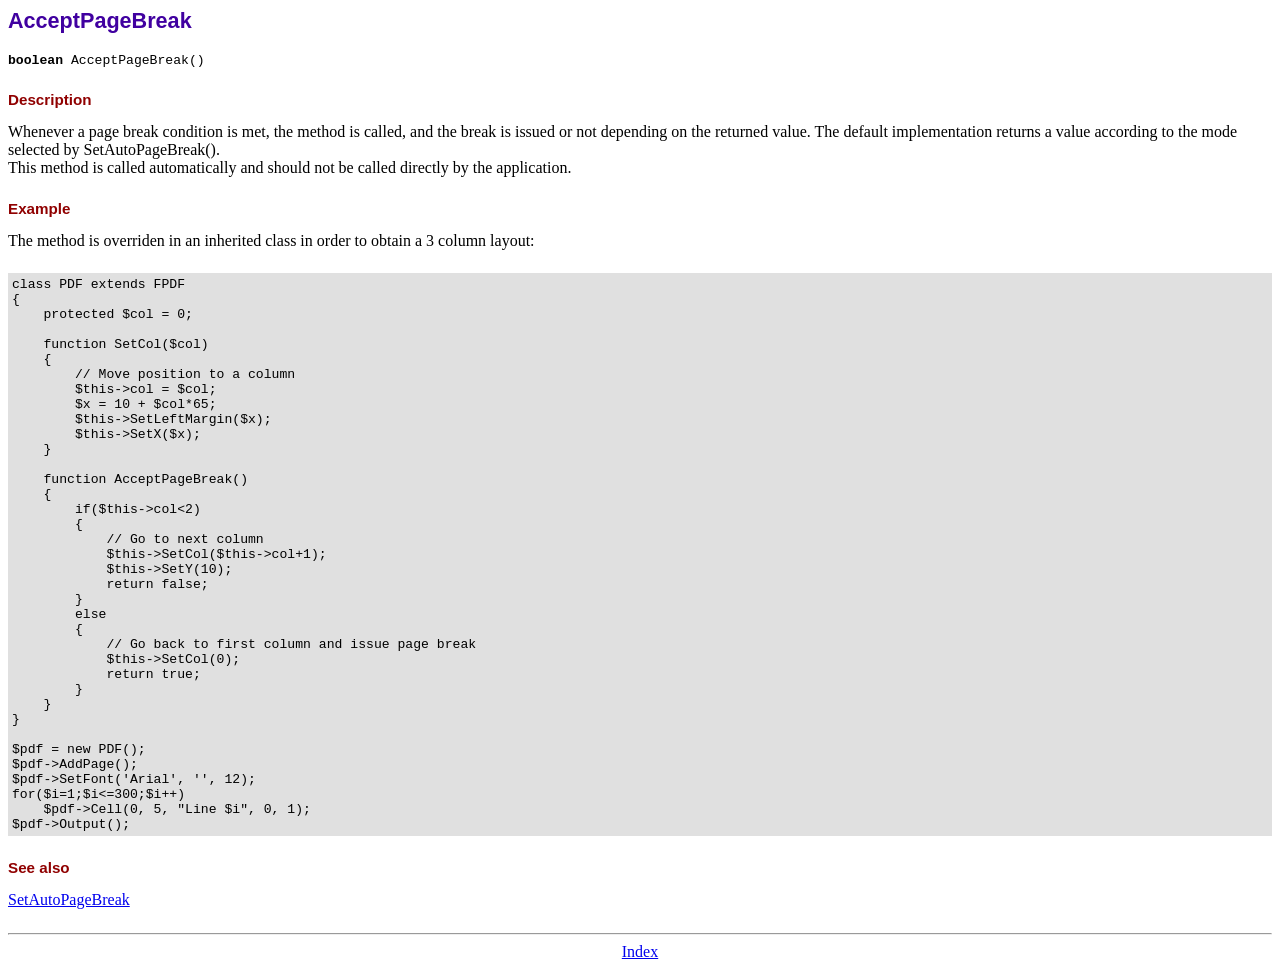
<file: fpdf/doc/acceptpagebreak.htm>
<!DOCTYPE html PUBLIC "-//W3C//DTD HTML 4.01 Transitional//EN">
<html>
<head>
<meta http-equiv="Content-Type" content="text/html; charset=UTF-8">
<title>AcceptPageBreak</title>
<link type="text/css" rel="stylesheet" href="../fpdf.css">
</head>
<body>
<h1>AcceptPageBreak</h1>
<code><b>boolean</b> AcceptPageBreak()</code>
<h2>Description</h2>
Whenever a page break condition is met, the method is called, and the break is issued or not
depending on the returned value. The default implementation returns a value according to the
mode selected by SetAutoPageBreak().
<br>
This method is called automatically and should not be called directly by the application.
<h2>Example</h2>
The method is overriden in an inherited class in order to obtain a 3 column layout:
<div class="doc-source">
<pre><code>class PDF extends FPDF
{
    protected $col = 0;

    function SetCol($col)
    {
        // Move position to a column
        $this-&gt;col = $col;
        $x = 10 + $col*65;
        $this-&gt;SetLeftMargin($x);
        $this-&gt;SetX($x);
    }

    function AcceptPageBreak()
    {
        if($this-&gt;col&lt;2)
        {
            // Go to next column
            $this-&gt;SetCol($this-&gt;col+1);
            $this-&gt;SetY(10);
            return false;
        }
        else
        {
            // Go back to first column and issue page break
            $this-&gt;SetCol(0);
            return true;
        }
    }
}

$pdf = new PDF();
$pdf-&gt;AddPage();
$pdf-&gt;SetFont('Arial', '', 12);
for($i=1;$i&lt;=300;$i++)
    $pdf-&gt;Cell(0, 5, "Line $i", 0, 1);
$pdf-&gt;Output();</code></pre>
</div>
<h2>See also</h2>
<a href="setautopagebreak.htm">SetAutoPageBreak</a>
<hr style="margin-top:1.5em">
<div style="text-align:center"><a href="index.htm">Index</a></div>
</body>
</html>
</file>
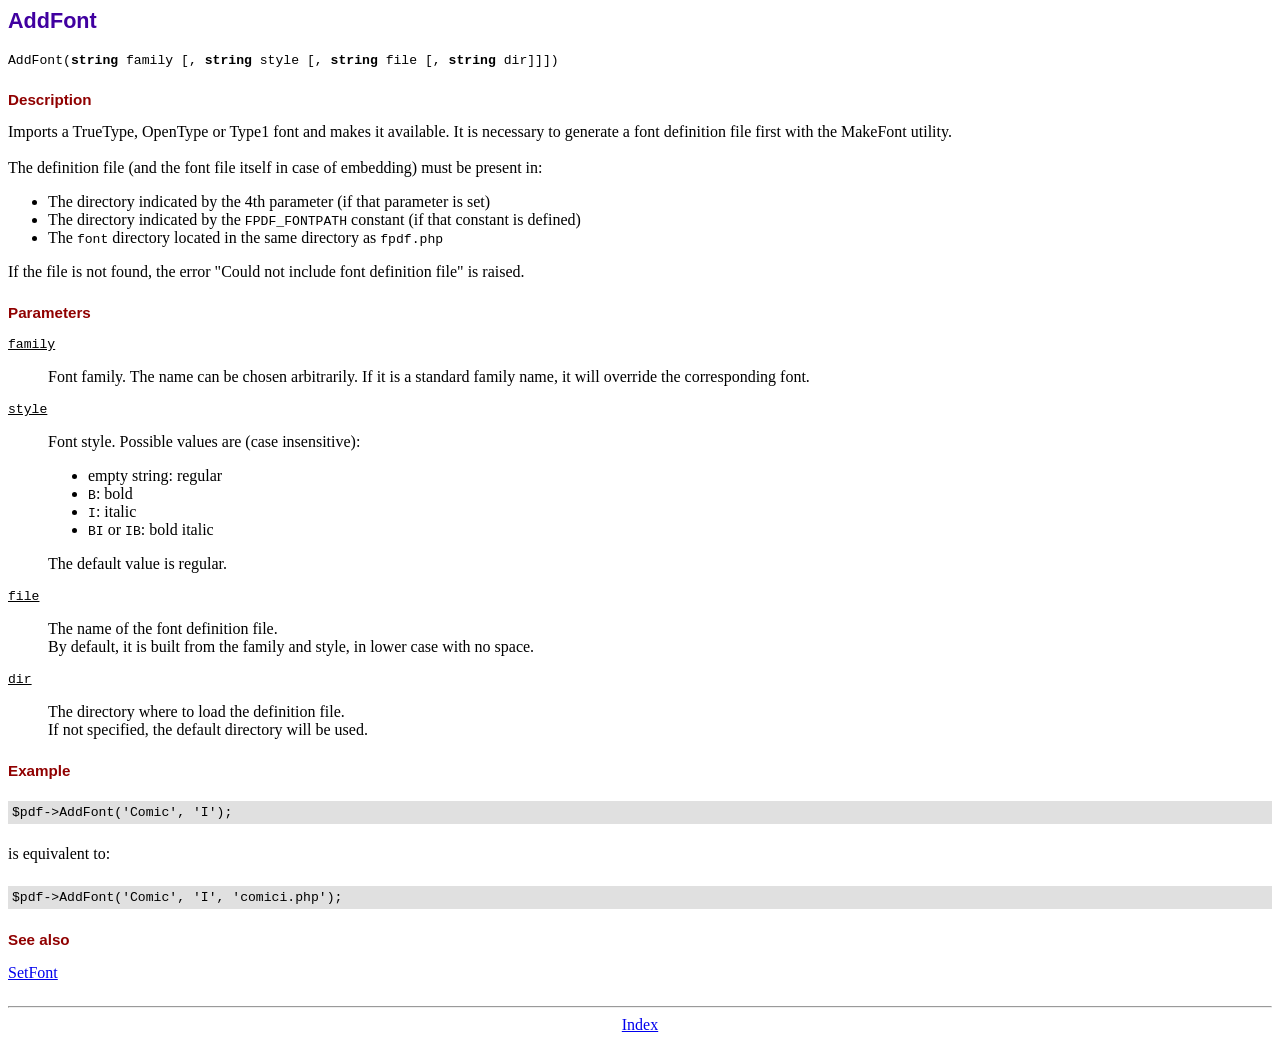
<file: fpdf/doc/addfont.htm>
<!DOCTYPE html PUBLIC "-//W3C//DTD HTML 4.01 Transitional//EN">
<html>
<head>
<meta http-equiv="Content-Type" content="text/html; charset=UTF-8">
<title>AddFont</title>
<link type="text/css" rel="stylesheet" href="../fpdf.css">
</head>
<body>
<h1>AddFont</h1>
<code>AddFont(<b>string</b> family [, <b>string</b> style [, <b>string</b> file [, <b>string</b> dir]]])</code>
<h2>Description</h2>
Imports a TrueType, OpenType or Type1 font and makes it available. It is necessary to generate a font
definition file first with the MakeFont utility.
<br>
<br>
The definition file (and the font file itself in case of embedding) must be present in:
<ul>
<li>The directory indicated by the 4th parameter (if that parameter is set)</li>
<li>The directory indicated by the <code>FPDF_FONTPATH</code> constant (if that constant is defined)</li>
<li>The <code>font</code> directory located in the same directory as <code>fpdf.php</code></li>
</ul>
If the file is not found, the error "Could not include font definition file" is raised.
<h2>Parameters</h2>
<dl class="param">
<dt><code>family</code></dt>
<dd>
Font family. The name can be chosen arbitrarily. If it is a standard family name, it will
override the corresponding font.
</dd>
<dt><code>style</code></dt>
<dd>
Font style. Possible values are (case insensitive):
<ul>
<li>empty string: regular</li>
<li><code>B</code>: bold</li>
<li><code>I</code>: italic</li>
<li><code>BI</code> or <code>IB</code>: bold italic</li>
</ul>
The default value is regular.
</dd>
<dt><code>file</code></dt>
<dd>
The name of the font definition file.
<br>
By default, it is built from the family and style, in lower case with no space.
</dd>
<dt><code>dir</code></dt>
<dd>
The directory where to load the definition file.
<br>
If not specified, the default directory will be used.
</dd>
</dl>
<h2>Example</h2>
<div class="doc-source">
<pre><code>$pdf-&gt;AddFont('Comic', 'I');</code></pre>
</div>
is equivalent to:
<div class="doc-source">
<pre><code>$pdf-&gt;AddFont('Comic', 'I', 'comici.php');</code></pre>
</div>
<h2>See also</h2>
<a href="setfont.htm">SetFont</a>
<hr style="margin-top:1.5em">
<div style="text-align:center"><a href="index.htm">Index</a></div>
</body>
</html>
</file>
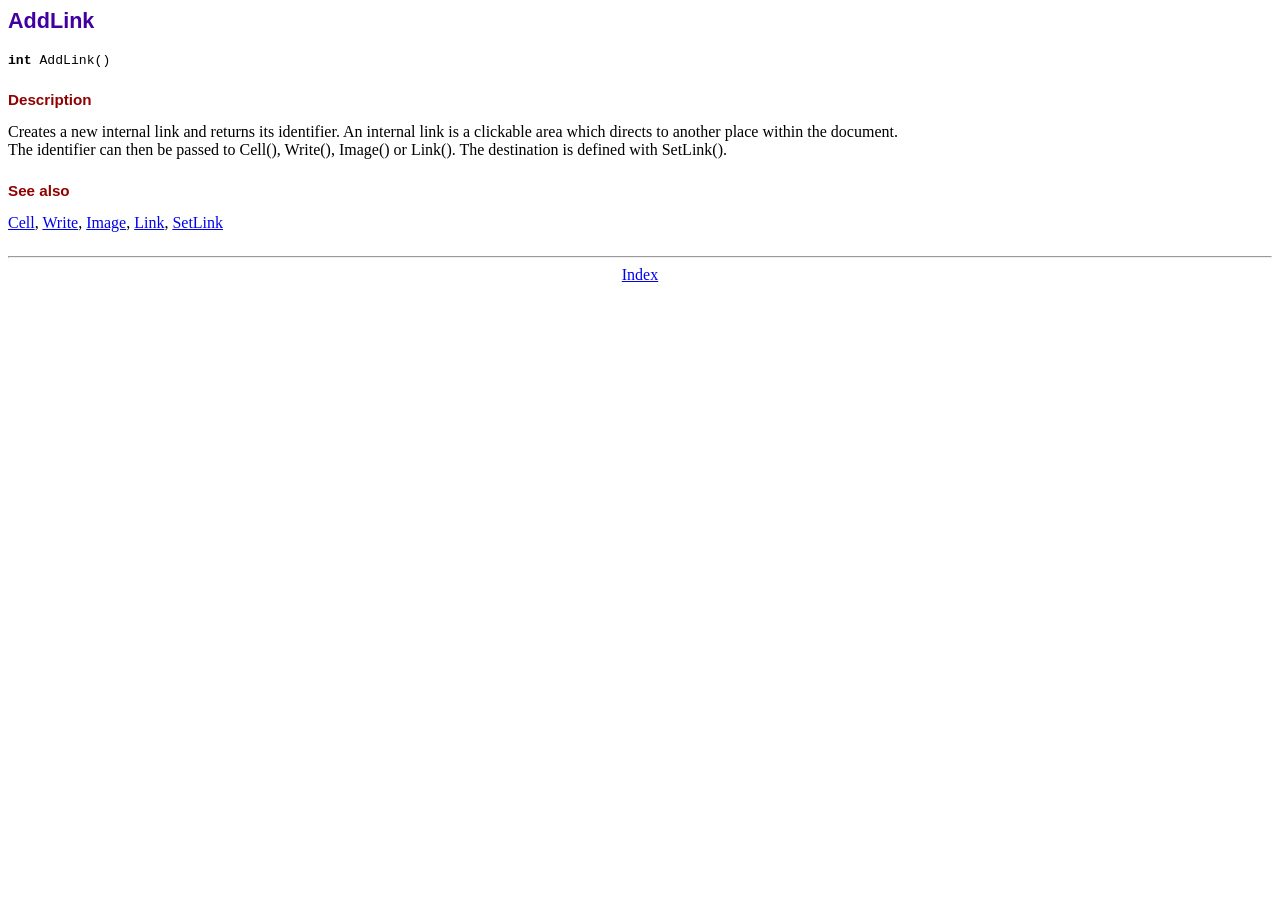
<file: fpdf/doc/addlink.htm>
<!DOCTYPE html PUBLIC "-//W3C//DTD HTML 4.01 Transitional//EN">
<html>
<head>
<meta http-equiv="Content-Type" content="text/html; charset=UTF-8">
<title>AddLink</title>
<link type="text/css" rel="stylesheet" href="../fpdf.css">
</head>
<body>
<h1>AddLink</h1>
<code><b>int</b> AddLink()</code>
<h2>Description</h2>
Creates a new internal link and returns its identifier. An internal link is a clickable area
which directs to another place within the document.
<br>
The identifier can then be passed to Cell(), Write(), Image() or Link(). The destination is
defined with SetLink().
<h2>See also</h2>
<a href="cell.htm">Cell</a>,
<a href="write.htm">Write</a>,
<a href="image.htm">Image</a>,
<a href="link.htm">Link</a>,
<a href="setlink.htm">SetLink</a>
<hr style="margin-top:1.5em">
<div style="text-align:center"><a href="index.htm">Index</a></div>
</body>
</html>
</file>
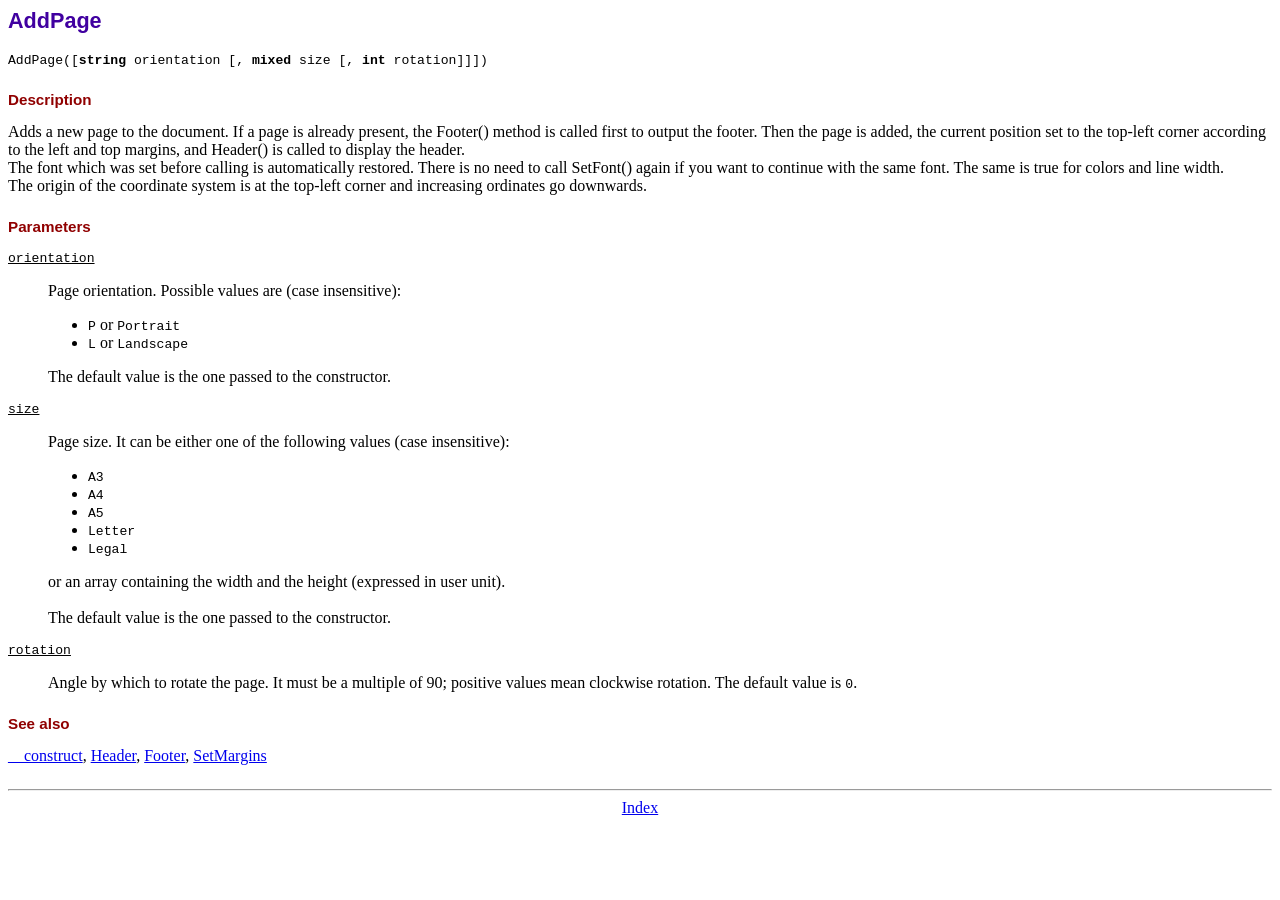
<file: fpdf/doc/addpage.htm>
<!DOCTYPE html PUBLIC "-//W3C//DTD HTML 4.01 Transitional//EN">
<html>
<head>
<meta http-equiv="Content-Type" content="text/html; charset=UTF-8">
<title>AddPage</title>
<link type="text/css" rel="stylesheet" href="../fpdf.css">
</head>
<body>
<h1>AddPage</h1>
<code>AddPage([<b>string</b> orientation [, <b>mixed</b> size [, <b>int</b> rotation]]])</code>
<h2>Description</h2>
Adds a new page to the document. If a page is already present, the Footer() method is called
first to output the footer. Then the page is added, the current position set to the top-left
corner according to the left and top margins, and Header() is called to display the header.
<br>
The font which was set before calling is automatically restored. There is no need to call
SetFont() again if you want to continue with the same font. The same is true for colors and
line width.
<br>
The origin of the coordinate system is at the top-left corner and increasing ordinates go
downwards.
<h2>Parameters</h2>
<dl class="param">
<dt><code>orientation</code></dt>
<dd>
Page orientation. Possible values are (case insensitive):
<ul>
<li><code>P</code> or <code>Portrait</code></li>
<li><code>L</code> or <code>Landscape</code></li>
</ul>
The default value is the one passed to the constructor.
</dd>
<dt><code>size</code></dt>
<dd>
Page size. It can be either one of the following values (case insensitive):
<ul>
<li><code>A3</code></li>
<li><code>A4</code></li>
<li><code>A5</code></li>
<li><code>Letter</code></li>
<li><code>Legal</code></li>
</ul>
or an array containing the width and the height (expressed in user unit).<br>
<br>
The default value is the one passed to the constructor.
</dd>
<dt><code>rotation</code></dt>
<dd>
Angle by which to rotate the page. It must be a multiple of 90; positive values
mean clockwise rotation. The default value is <code>0</code>.
</dd>
</dl>
<h2>See also</h2>
<a href="__construct.htm">__construct</a>,
<a href="header.htm">Header</a>,
<a href="footer.htm">Footer</a>,
<a href="setmargins.htm">SetMargins</a>
<hr style="margin-top:1.5em">
<div style="text-align:center"><a href="index.htm">Index</a></div>
</body>
</html>
</file>
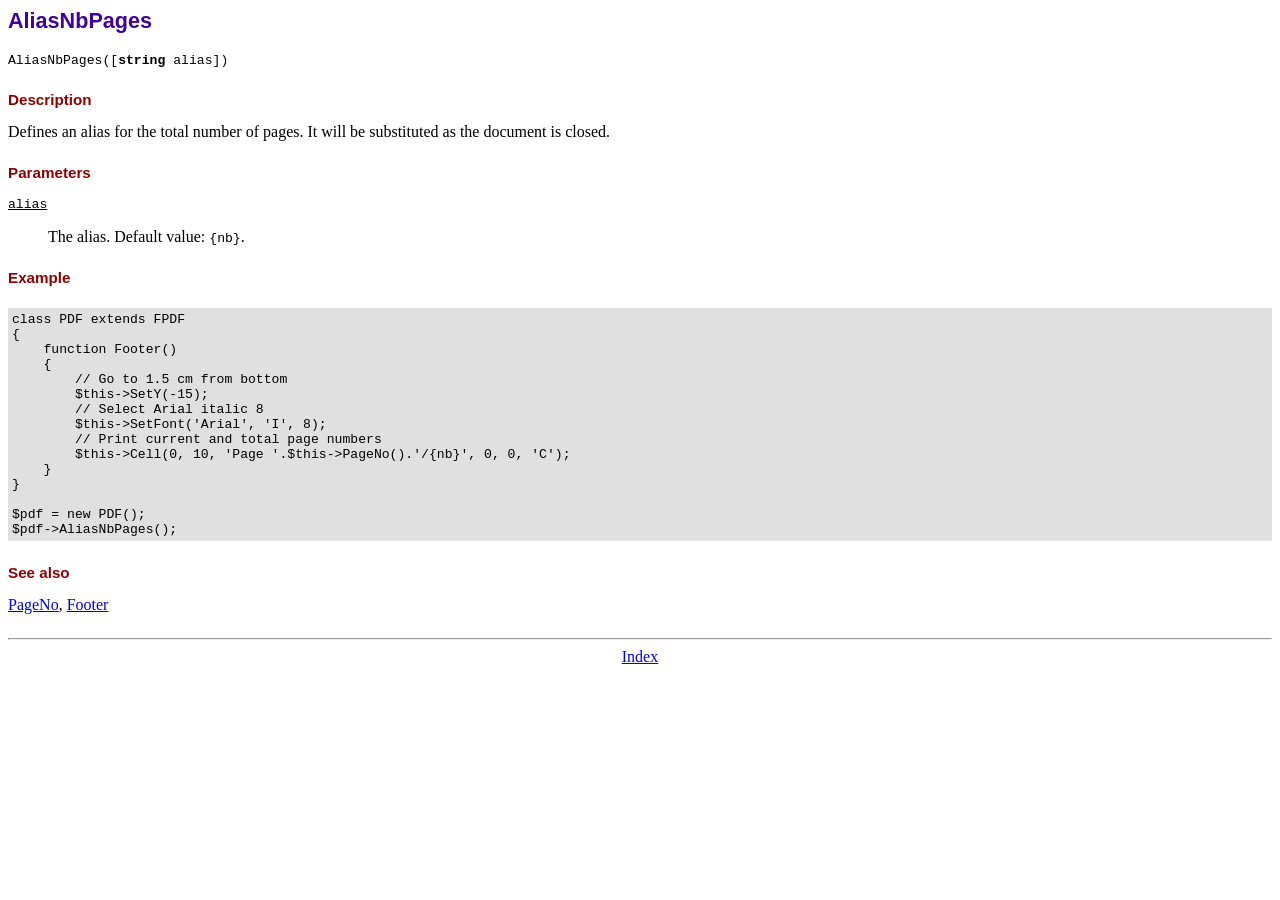
<file: fpdf/doc/aliasnbpages.htm>
<!DOCTYPE html PUBLIC "-//W3C//DTD HTML 4.01 Transitional//EN">
<html>
<head>
<meta http-equiv="Content-Type" content="text/html; charset=UTF-8">
<title>AliasNbPages</title>
<link type="text/css" rel="stylesheet" href="../fpdf.css">
</head>
<body>
<h1>AliasNbPages</h1>
<code>AliasNbPages([<b>string</b> alias])</code>
<h2>Description</h2>
Defines an alias for the total number of pages. It will be substituted as the document is
closed.
<h2>Parameters</h2>
<dl class="param">
<dt><code>alias</code></dt>
<dd>
The alias. Default value: <code>{nb}</code>.
</dd>
</dl>
<h2>Example</h2>
<div class="doc-source">
<pre><code>class PDF extends FPDF
{
    function Footer()
    {
        // Go to 1.5 cm from bottom
        $this-&gt;SetY(-15);
        // Select Arial italic 8
        $this-&gt;SetFont('Arial', 'I', 8);
        // Print current and total page numbers
        $this-&gt;Cell(0, 10, 'Page '.$this-&gt;PageNo().'/{nb}', 0, 0, 'C');
    }
}

$pdf = new PDF();
$pdf-&gt;AliasNbPages();</code></pre>
</div>
<h2>See also</h2>
<a href="pageno.htm">PageNo</a>,
<a href="footer.htm">Footer</a>
<hr style="margin-top:1.5em">
<div style="text-align:center"><a href="index.htm">Index</a></div>
</body>
</html>
</file>
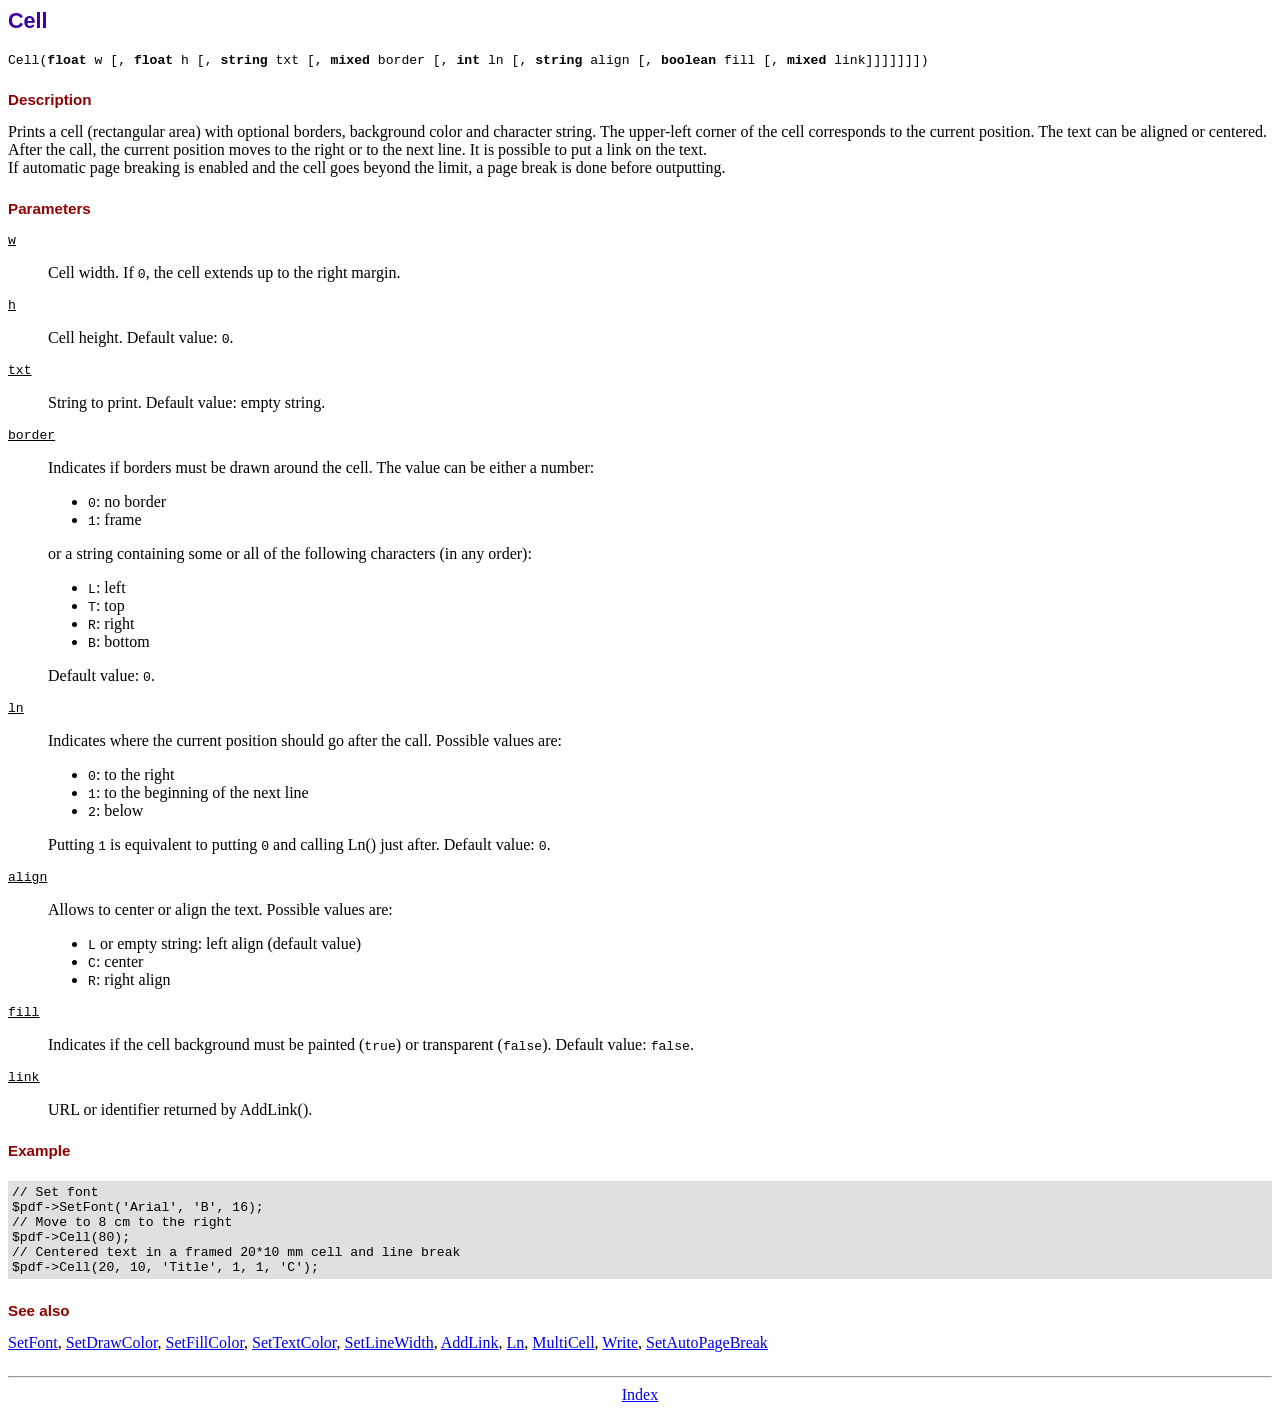
<file: fpdf/doc/cell.htm>
<!DOCTYPE html PUBLIC "-//W3C//DTD HTML 4.01 Transitional//EN">
<html>
<head>
<meta http-equiv="Content-Type" content="text/html; charset=UTF-8">
<title>Cell</title>
<link type="text/css" rel="stylesheet" href="../fpdf.css">
</head>
<body>
<h1>Cell</h1>
<code>Cell(<b>float</b> w [, <b>float</b> h [, <b>string</b> txt [, <b>mixed</b> border [, <b>int</b> ln [, <b>string</b> align [, <b>boolean</b> fill [, <b>mixed</b> link]]]]]]])</code>
<h2>Description</h2>
Prints a cell (rectangular area) with optional borders, background color and character string.
The upper-left corner of the cell corresponds to the current position. The text can be aligned
or centered. After the call, the current position moves to the right or to the next line. It is
possible to put a link on the text.
<br>
If automatic page breaking is enabled and the cell goes beyond the limit, a page break is
done before outputting.
<h2>Parameters</h2>
<dl class="param">
<dt><code>w</code></dt>
<dd>
Cell width. If <code>0</code>, the cell extends up to the right margin.
</dd>
<dt><code>h</code></dt>
<dd>
Cell height.
Default value: <code>0</code>.
</dd>
<dt><code>txt</code></dt>
<dd>
String to print.
Default value: empty string.
</dd>
<dt><code>border</code></dt>
<dd>
Indicates if borders must be drawn around the cell. The value can be either a number:
<ul>
<li><code>0</code>: no border</li>
<li><code>1</code>: frame</li>
</ul>
or a string containing some or all of the following characters (in any order):
<ul>
<li><code>L</code>: left</li>
<li><code>T</code>: top</li>
<li><code>R</code>: right</li>
<li><code>B</code>: bottom</li>
</ul>
Default value: <code>0</code>.
</dd>
<dt><code>ln</code></dt>
<dd>
Indicates where the current position should go after the call. Possible values are:
<ul>
<li><code>0</code>: to the right</li>
<li><code>1</code>: to the beginning of the next line</li>
<li><code>2</code>: below</li>
</ul>
Putting <code>1</code> is equivalent to putting <code>0</code> and calling Ln() just after.
Default value: <code>0</code>.
</dd>
<dt><code>align</code></dt>
<dd>
Allows to center or align the text. Possible values are:
<ul>
<li><code>L</code> or empty string: left align (default value)</li>
<li><code>C</code>: center</li>
<li><code>R</code>: right align</li>
</ul>
</dd>
<dt><code>fill</code></dt>
<dd>
Indicates if the cell background must be painted (<code>true</code>) or transparent (<code>false</code>).
Default value: <code>false</code>.
</dd>
<dt><code>link</code></dt>
<dd>
URL or identifier returned by AddLink().
</dd>
</dl>
<h2>Example</h2>
<div class="doc-source">
<pre><code>// Set font
$pdf-&gt;SetFont('Arial', 'B', 16);
// Move to 8 cm to the right
$pdf-&gt;Cell(80);
// Centered text in a framed 20*10 mm cell and line break
$pdf-&gt;Cell(20, 10, 'Title', 1, 1, 'C');</code></pre>
</div>
<h2>See also</h2>
<a href="setfont.htm">SetFont</a>,
<a href="setdrawcolor.htm">SetDrawColor</a>,
<a href="setfillcolor.htm">SetFillColor</a>,
<a href="settextcolor.htm">SetTextColor</a>,
<a href="setlinewidth.htm">SetLineWidth</a>,
<a href="addlink.htm">AddLink</a>,
<a href="ln.htm">Ln</a>,
<a href="multicell.htm">MultiCell</a>,
<a href="write.htm">Write</a>,
<a href="setautopagebreak.htm">SetAutoPageBreak</a>
<hr style="margin-top:1.5em">
<div style="text-align:center"><a href="index.htm">Index</a></div>
</body>
</html>
</file>
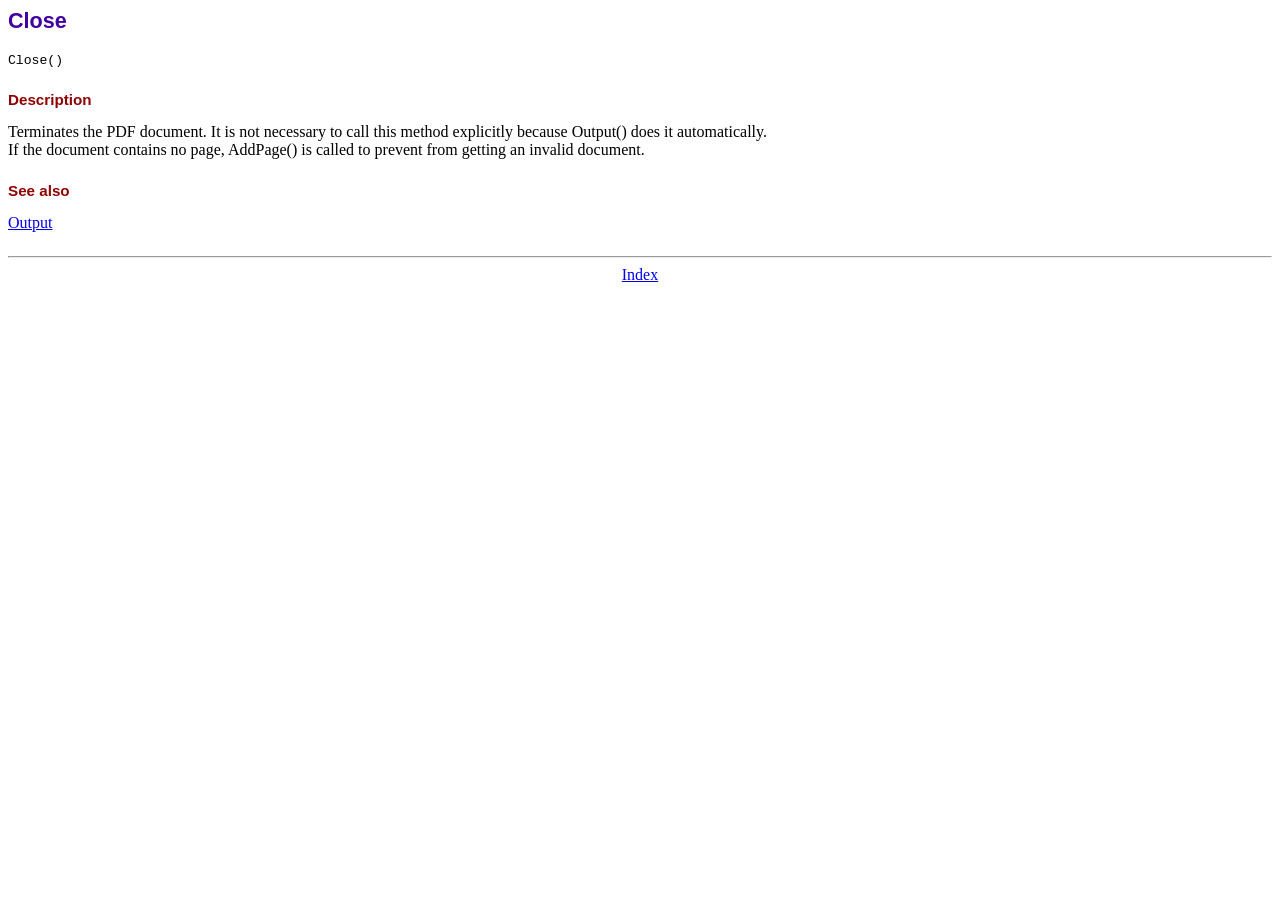
<file: fpdf/doc/close.htm>
<!DOCTYPE html PUBLIC "-//W3C//DTD HTML 4.01 Transitional//EN">
<html>
<head>
<meta http-equiv="Content-Type" content="text/html; charset=UTF-8">
<title>Close</title>
<link type="text/css" rel="stylesheet" href="../fpdf.css">
</head>
<body>
<h1>Close</h1>
<code>Close()</code>
<h2>Description</h2>
Terminates the PDF document. It is not necessary to call this method explicitly because Output()
does it automatically.
<br>
If the document contains no page, AddPage() is called to prevent from getting an invalid document.
<h2>See also</h2>
<a href="output.htm">Output</a>
<hr style="margin-top:1.5em">
<div style="text-align:center"><a href="index.htm">Index</a></div>
</body>
</html>
</file>
<file: fpdf/fpdf.css>
body {font-family:"Times New Roman",serif}
h1 {font:bold 135% Arial,sans-serif; color:#4000A0; margin-bottom:0.9em}
h2 {font:bold 95% Arial,sans-serif; color:#900000; margin-top:1.5em; margin-bottom:1em}
dl.param dt {text-decoration:underline}
dl.param dd {margin-top:1em; margin-bottom:1em}
dl.param ul {margin-top:1em; margin-bottom:1em}
tt, code, kbd {font-family:"Courier New",Courier,monospace; font-size:82%}
div.source {margin-top:1.4em; margin-bottom:1.3em}
div.source pre {display:table; border:1px solid #24246A; width:100%; margin:0em; font-family:inherit; font-size:100%}
div.source code {display:block; border:1px solid #C5C5EC; background-color:#F0F5FF; padding:6px; color:#000000}
div.doc-source {margin-top:1.4em; margin-bottom:1.3em}
div.doc-source pre {display:table; width:100%; margin:0em; font-family:inherit; font-size:100%}
div.doc-source code {display:block; background-color:#E0E0E0; padding:4px}
.kw {color:#000080; font-weight:bold}
.str {color:#CC0000}
.cmt {color:#008000}
p.demo {text-align:center; margin-top:-0.9em}
a.demo {text-decoration:none; font-weight:bold; color:#0000CC}
a.demo:link {text-decoration:none; font-weight:bold; color:#0000CC}
a.demo:hover {text-decoration:none; font-weight:bold; color:#0000FF}
a.demo:active {text-decoration:none; font-weight:bold; color:#0000FF}
</file>
